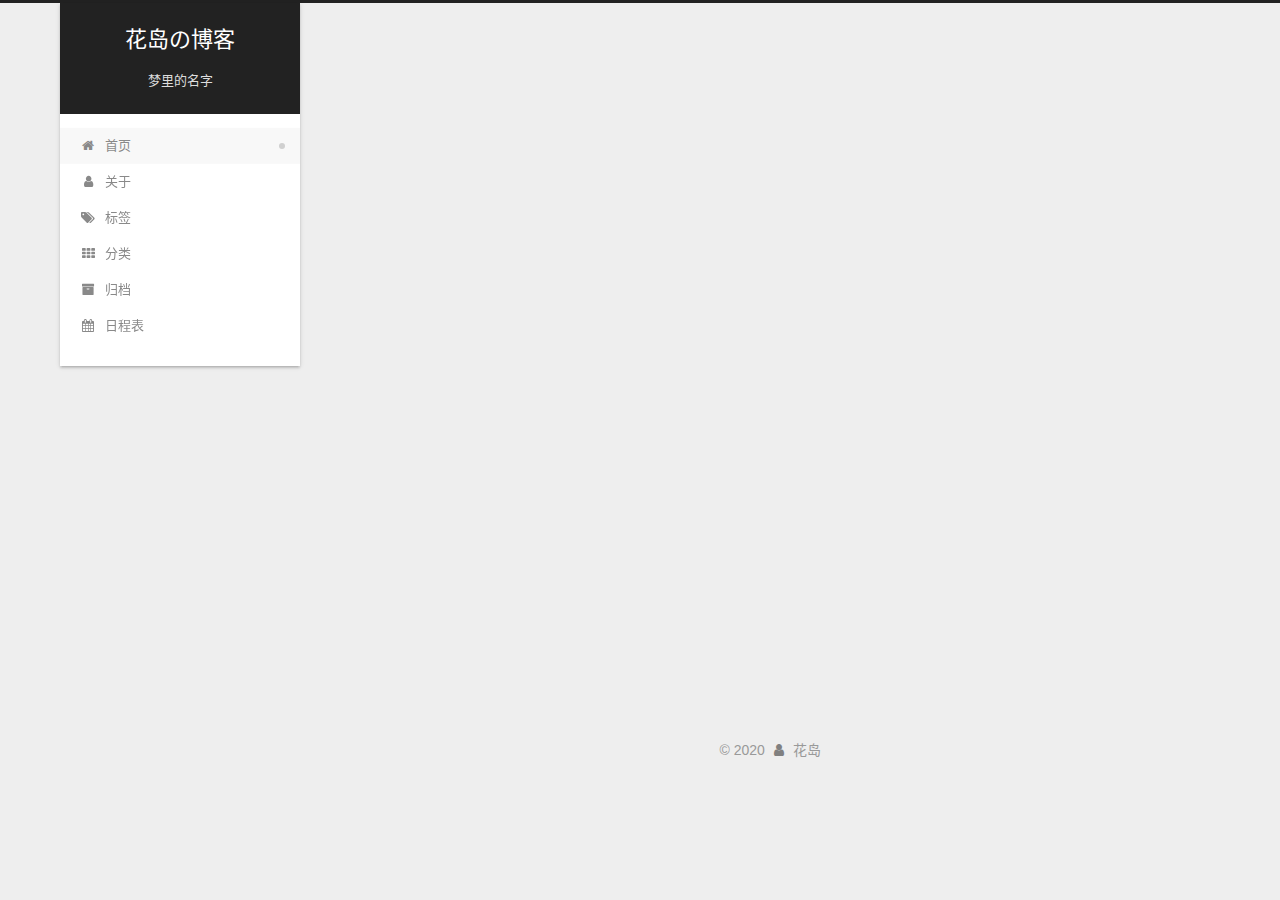
<file: index.html>
<!DOCTYPE html>
<html lang="zh-CN">
<head>
  <meta charset="UTF-8">
<meta name="viewport" content="width=device-width, initial-scale=1, maximum-scale=2">
<meta name="theme-color" content="#222">
<meta name="generator" content="Hexo 4.2.0">
  <link rel="apple-touch-icon" sizes="180x180" href="/images/apple-touch-icon-next.png">
  <link rel="icon" type="image/png" sizes="32x32" href="/images/favicon-32x32-next.png">
  <link rel="icon" type="image/png" sizes="16x16" href="/images/favicon-16x16-next.png">
  <link rel="mask-icon" href="/images/logo.svg" color="#222">

<link rel="stylesheet" href="/css/main.css">


<link rel="stylesheet" href="/lib/font-awesome/css/font-awesome.min.css">

<script id="hexo-configurations">
    var NexT = window.NexT || {};
    var CONFIG = {"hostname":"yoursite.com","root":"/","scheme":"Gemini","version":"7.7.2","exturl":false,"sidebar":{"position":"left","display":"post","padding":18,"offset":12,"onmobile":false},"copycode":{"enable":false,"show_result":false,"style":null},"back2top":{"enable":true,"sidebar":false,"scrollpercent":false},"bookmark":{"enable":false,"color":"#222","save":"auto"},"fancybox":false,"mediumzoom":false,"lazyload":false,"pangu":false,"comments":{"style":"tabs","active":null,"storage":true,"lazyload":false,"nav":null},"algolia":{"hits":{"per_page":10},"labels":{"input_placeholder":"Search for Posts","hits_empty":"We didn't find any results for the search: ${query}","hits_stats":"${hits} results found in ${time} ms"}},"localsearch":{"enable":false,"trigger":"auto","top_n_per_article":1,"unescape":false,"preload":false},"motion":{"enable":true,"async":false,"transition":{"post_block":"fadeIn","post_header":"slideDownIn","post_body":"slideDownIn","coll_header":"slideLeftIn","sidebar":"slideUpIn"}}};
  </script>

  <meta name="description" content="那年夏天，风过无痕">
<meta property="og:type" content="website">
<meta property="og:title" content="花岛の博客">
<meta property="og:url" content="http://yoursite.com/index.html">
<meta property="og:site_name" content="花岛の博客">
<meta property="og:description" content="那年夏天，风过无痕">
<meta property="og:locale" content="zh_CN">
<meta property="article:author" content="花岛">
<meta name="twitter:card" content="summary">

<link rel="canonical" href="http://yoursite.com/">


<script id="page-configurations">
  // https://hexo.io/docs/variables.html
  CONFIG.page = {
    sidebar: "",
    isHome : true,
    isPost : false,
    lang   : 'zh-CN'
  };
</script>

  <title>花岛の博客</title>
  






  <noscript>
  <style>
  .use-motion .brand,
  .use-motion .menu-item,
  .sidebar-inner,
  .use-motion .post-block,
  .use-motion .pagination,
  .use-motion .comments,
  .use-motion .post-header,
  .use-motion .post-body,
  .use-motion .collection-header { opacity: initial; }

  .use-motion .site-title,
  .use-motion .site-subtitle {
    opacity: initial;
    top: initial;
  }

  .use-motion .logo-line-before i { left: initial; }
  .use-motion .logo-line-after i { right: initial; }
  </style>
</noscript>

</head>

<body itemscope itemtype="http://schema.org/WebPage">
  <div class="container use-motion">
    <div class="headband"></div>

    <header class="header" itemscope itemtype="http://schema.org/WPHeader">
      <div class="header-inner"><div class="site-brand-container">
  <div class="site-nav-toggle">
    <div class="toggle" aria-label="切换导航栏">
      <span class="toggle-line toggle-line-first"></span>
      <span class="toggle-line toggle-line-middle"></span>
      <span class="toggle-line toggle-line-last"></span>
    </div>
  </div>

  <div class="site-meta">

    <a href="/" class="brand" rel="start">
      <span class="logo-line-before"><i></i></span>
      <h1 class="site-title">花岛の博客</h1>
      <span class="logo-line-after"><i></i></span>
    </a>
      <p class="site-subtitle" itemprop="description">梦里的名字</p>
  </div>

  <div class="site-nav-right">
    <div class="toggle popup-trigger">
    </div>
  </div>
</div>




<nav class="site-nav">
  <ul id="menu" class="menu">
        <li class="menu-item menu-item-home">

    <a href="/" rel="section"><i class="fa fa-fw fa-home"></i>首页</a>

  </li>
        <li class="menu-item menu-item-about">

    <a href="/about/" rel="section"><i class="fa fa-fw fa-user"></i>关于</a>

  </li>
        <li class="menu-item menu-item-tags">

    <a href="/tags/" rel="section"><i class="fa fa-fw fa-tags"></i>标签</a>

  </li>
        <li class="menu-item menu-item-categories">

    <a href="/categories/" rel="section"><i class="fa fa-fw fa-th"></i>分类</a>

  </li>
        <li class="menu-item menu-item-archives">

    <a href="/archives/" rel="section"><i class="fa fa-fw fa-archive"></i>归档</a>

  </li>
        <li class="menu-item menu-item-schedule">

    <a href="/schedule/" rel="section"><i class="fa fa-fw fa-calendar"></i>日程表</a>

  </li>
  </ul>
</nav>




</div>
    </header>

    
  <div class="back-to-top">
    <i class="fa fa-arrow-up"></i>
    <span>0%</span>
  </div>


    <main class="main">
      <div class="main-inner">
        <div class="content-wrap">
          

          <div class="content">
            

  <div class="posts-expand">
        
  
  
  <article itemscope itemtype="http://schema.org/Article" class="post-block home" lang="zh-CN">
    <link itemprop="mainEntityOfPage" href="http://yoursite.com/2020/03/22/neural-network/">

    <span hidden itemprop="author" itemscope itemtype="http://schema.org/Person">
      <meta itemprop="image" content="/images/red.jpg">
      <meta itemprop="name" content="花岛">
      <meta itemprop="description" content="那年夏天，风过无痕">
    </span>

    <span hidden itemprop="publisher" itemscope itemtype="http://schema.org/Organization">
      <meta itemprop="name" content="花岛の博客">
    </span>
      <header class="post-header">
        <h2 class="post-title" itemprop="name headline">
          
            <a href="/2020/03/22/neural-network/" class="post-title-link" itemprop="url">神经网络</a>
        </h2>

        <div class="post-meta">
            <span class="post-meta-item">
              <span class="post-meta-item-icon">
                <i class="fa fa-calendar-o"></i>
              </span>
              <span class="post-meta-item-text">发表于</span>
              

              <time title="创建时间：2020-03-22 22:49:33 / 修改时间：22:57:24" itemprop="dateCreated datePublished" datetime="2020-03-22T22:49:33+08:00">2020-03-22</time>
            </span>

          

        </div>
      </header>

    
    
    
    <div class="post-body" itemprop="articleBody">

      
          
      
    </div>

    
    
    
      <footer class="post-footer">
        <div class="post-eof"></div>
      </footer>
  </article>
  
  
  

        
  
  
  <article itemscope itemtype="http://schema.org/Article" class="post-block home" lang="zh-CN">
    <link itemprop="mainEntityOfPage" href="http://yoursite.com/2020/03/22/hexo-blog/">

    <span hidden itemprop="author" itemscope itemtype="http://schema.org/Person">
      <meta itemprop="image" content="/images/red.jpg">
      <meta itemprop="name" content="花岛">
      <meta itemprop="description" content="那年夏天，风过无痕">
    </span>

    <span hidden itemprop="publisher" itemscope itemtype="http://schema.org/Organization">
      <meta itemprop="name" content="花岛の博客">
    </span>
      <header class="post-header">
        <h2 class="post-title" itemprop="name headline">
          
            <a href="/2020/03/22/hexo-blog/" class="post-title-link" itemprop="url">博客安装</a>
        </h2>

        <div class="post-meta">
            <span class="post-meta-item">
              <span class="post-meta-item-icon">
                <i class="fa fa-calendar-o"></i>
              </span>
              <span class="post-meta-item-text">发表于</span>
              

              <time title="创建时间：2020-03-22 16:03:06 / 修改时间：16:06:16" itemprop="dateCreated datePublished" datetime="2020-03-22T16:03:06+08:00">2020-03-22</time>
            </span>

          

        </div>
      </header>

    
    
    
    <div class="post-body" itemprop="articleBody">

      
          <p>   下载node.js</p>

      
    </div>

    
    
    
      <footer class="post-footer">
        <div class="post-eof"></div>
      </footer>
  </article>
  
  
  

  </div>

  



          </div>
          

<script>
  window.addEventListener('tabs:register', () => {
    let { activeClass } = CONFIG.comments;
    if (CONFIG.comments.storage) {
      activeClass = localStorage.getItem('comments_active') || activeClass;
    }
    if (activeClass) {
      let activeTab = document.querySelector(`a[href="#comment-${activeClass}"]`);
      if (activeTab) {
        activeTab.click();
      }
    }
  });
  if (CONFIG.comments.storage) {
    window.addEventListener('tabs:click', event => {
      if (!event.target.matches('.tabs-comment .tab-content .tab-pane')) return;
      let commentClass = event.target.classList[1];
      localStorage.setItem('comments_active', commentClass);
    });
  }
</script>

        </div>
          
  
  <div class="toggle sidebar-toggle">
    <span class="toggle-line toggle-line-first"></span>
    <span class="toggle-line toggle-line-middle"></span>
    <span class="toggle-line toggle-line-last"></span>
  </div>

  <aside class="sidebar">
    <div class="sidebar-inner">

      <ul class="sidebar-nav motion-element">
        <li class="sidebar-nav-toc">
          文章目录
        </li>
        <li class="sidebar-nav-overview">
          站点概览
        </li>
      </ul>

      <!--noindex-->
      <div class="post-toc-wrap sidebar-panel">
      </div>
      <!--/noindex-->

      <div class="site-overview-wrap sidebar-panel">
        <div class="site-author motion-element" itemprop="author" itemscope itemtype="http://schema.org/Person">
    <img class="site-author-image" itemprop="image" alt="花岛"
      src="/images/red.jpg">
  <p class="site-author-name" itemprop="name">花岛</p>
  <div class="site-description" itemprop="description">那年夏天，风过无痕</div>
</div>
<div class="site-state-wrap motion-element">
  <nav class="site-state">
      <div class="site-state-item site-state-posts">
          <a href="/archives/">
        
          <span class="site-state-item-count">2</span>
          <span class="site-state-item-name">日志</span>
        </a>
      </div>
  </nav>
</div>
  <div class="links-of-author motion-element">
      <span class="links-of-author-item">
        <a href="https://github.com/1986081114" title="GitHub → https:&#x2F;&#x2F;github.com&#x2F;1986081114" rel="noopener" target="_blank"><i class="fa fa-fw fa-github"></i>GitHub</a>
      </span>
      <span class="links-of-author-item">
        <a href="/1986081114@qq.com" title="E-Mail → 1986081114@qq.com"><i class="fa fa-fw fa-envelope"></i>E-Mail</a>
      </span>
  </div>



      </div>

    </div>
  </aside>
  <div id="sidebar-dimmer"></div>


      </div>
    </main>

    <footer class="footer">
      <div class="footer-inner">
        

        

<div class="copyright">
  
  &copy; 
  <span itemprop="copyrightYear">2020</span>
  <span class="with-love">
    <i class="fa fa-user"></i>
  </span>
  <span class="author" itemprop="copyrightHolder">花岛</span>
</div>

        








      </div>
    </footer>
  </div>

  
  <script src="/lib/anime.min.js"></script>
  <script src="/lib/velocity/velocity.min.js"></script>
  <script src="/lib/velocity/velocity.ui.min.js"></script>

<script src="/js/utils.js"></script>

<script src="/js/motion.js"></script>


<script src="/js/schemes/pisces.js"></script>


<script src="/js/next-boot.js"></script>




  















  

  

</body>
</html>
</file>
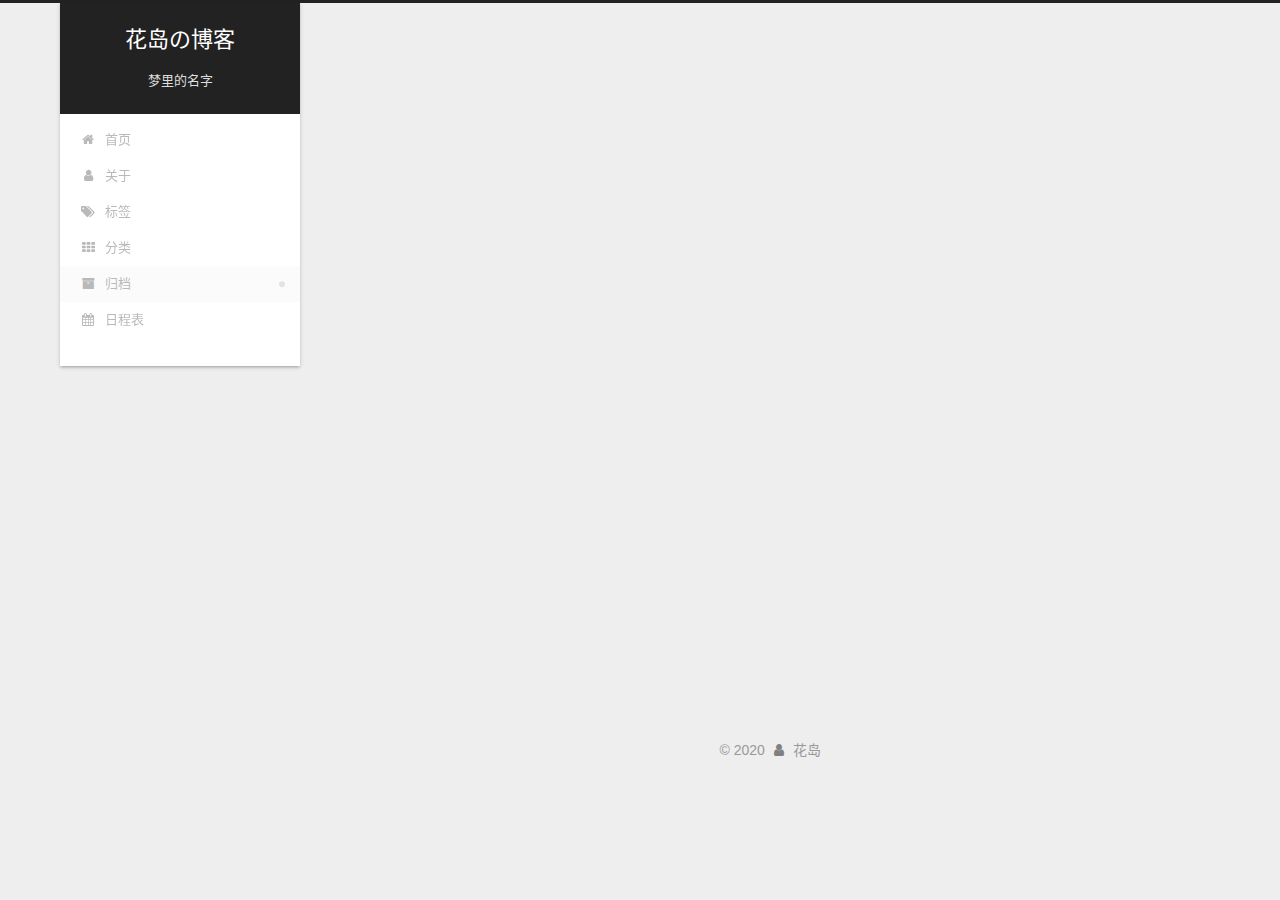
<file: archives/index.html>
<!DOCTYPE html>
<html lang="zh-CN">
<head>
  <meta charset="UTF-8">
<meta name="viewport" content="width=device-width, initial-scale=1, maximum-scale=2">
<meta name="theme-color" content="#222">
<meta name="generator" content="Hexo 4.2.0">
  <link rel="apple-touch-icon" sizes="180x180" href="/images/apple-touch-icon-next.png">
  <link rel="icon" type="image/png" sizes="32x32" href="/images/favicon-32x32-next.png">
  <link rel="icon" type="image/png" sizes="16x16" href="/images/favicon-16x16-next.png">
  <link rel="mask-icon" href="/images/logo.svg" color="#222">

<link rel="stylesheet" href="/css/main.css">


<link rel="stylesheet" href="/lib/font-awesome/css/font-awesome.min.css">

<script id="hexo-configurations">
    var NexT = window.NexT || {};
    var CONFIG = {"hostname":"yoursite.com","root":"/","scheme":"Gemini","version":"7.7.2","exturl":false,"sidebar":{"position":"left","display":"post","padding":18,"offset":12,"onmobile":false},"copycode":{"enable":false,"show_result":false,"style":null},"back2top":{"enable":true,"sidebar":false,"scrollpercent":false},"bookmark":{"enable":false,"color":"#222","save":"auto"},"fancybox":false,"mediumzoom":false,"lazyload":false,"pangu":false,"comments":{"style":"tabs","active":null,"storage":true,"lazyload":false,"nav":null},"algolia":{"hits":{"per_page":10},"labels":{"input_placeholder":"Search for Posts","hits_empty":"We didn't find any results for the search: ${query}","hits_stats":"${hits} results found in ${time} ms"}},"localsearch":{"enable":false,"trigger":"auto","top_n_per_article":1,"unescape":false,"preload":false},"motion":{"enable":true,"async":false,"transition":{"post_block":"fadeIn","post_header":"slideDownIn","post_body":"slideDownIn","coll_header":"slideLeftIn","sidebar":"slideUpIn"}}};
  </script>

  <meta name="description" content="那年夏天，风过无痕">
<meta property="og:type" content="website">
<meta property="og:title" content="花岛の博客">
<meta property="og:url" content="http://yoursite.com/archives/index.html">
<meta property="og:site_name" content="花岛の博客">
<meta property="og:description" content="那年夏天，风过无痕">
<meta property="og:locale" content="zh_CN">
<meta property="article:author" content="花岛">
<meta name="twitter:card" content="summary">

<link rel="canonical" href="http://yoursite.com/archives/">


<script id="page-configurations">
  // https://hexo.io/docs/variables.html
  CONFIG.page = {
    sidebar: "",
    isHome : false,
    isPost : false,
    lang   : 'zh-CN'
  };
</script>

  <title>归档 | 花岛の博客</title>
  






  <noscript>
  <style>
  .use-motion .brand,
  .use-motion .menu-item,
  .sidebar-inner,
  .use-motion .post-block,
  .use-motion .pagination,
  .use-motion .comments,
  .use-motion .post-header,
  .use-motion .post-body,
  .use-motion .collection-header { opacity: initial; }

  .use-motion .site-title,
  .use-motion .site-subtitle {
    opacity: initial;
    top: initial;
  }

  .use-motion .logo-line-before i { left: initial; }
  .use-motion .logo-line-after i { right: initial; }
  </style>
</noscript>

</head>

<body itemscope itemtype="http://schema.org/WebPage">
  <div class="container use-motion">
    <div class="headband"></div>

    <header class="header" itemscope itemtype="http://schema.org/WPHeader">
      <div class="header-inner"><div class="site-brand-container">
  <div class="site-nav-toggle">
    <div class="toggle" aria-label="切换导航栏">
      <span class="toggle-line toggle-line-first"></span>
      <span class="toggle-line toggle-line-middle"></span>
      <span class="toggle-line toggle-line-last"></span>
    </div>
  </div>

  <div class="site-meta">

    <a href="/" class="brand" rel="start">
      <span class="logo-line-before"><i></i></span>
      <h1 class="site-title">花岛の博客</h1>
      <span class="logo-line-after"><i></i></span>
    </a>
      <p class="site-subtitle" itemprop="description">梦里的名字</p>
  </div>

  <div class="site-nav-right">
    <div class="toggle popup-trigger">
    </div>
  </div>
</div>




<nav class="site-nav">
  <ul id="menu" class="menu">
        <li class="menu-item menu-item-home">

    <a href="/" rel="section"><i class="fa fa-fw fa-home"></i>首页</a>

  </li>
        <li class="menu-item menu-item-about">

    <a href="/about/" rel="section"><i class="fa fa-fw fa-user"></i>关于</a>

  </li>
        <li class="menu-item menu-item-tags">

    <a href="/tags/" rel="section"><i class="fa fa-fw fa-tags"></i>标签</a>

  </li>
        <li class="menu-item menu-item-categories">

    <a href="/categories/" rel="section"><i class="fa fa-fw fa-th"></i>分类</a>

  </li>
        <li class="menu-item menu-item-archives">

    <a href="/archives/" rel="section"><i class="fa fa-fw fa-archive"></i>归档</a>

  </li>
        <li class="menu-item menu-item-schedule">

    <a href="/schedule/" rel="section"><i class="fa fa-fw fa-calendar"></i>日程表</a>

  </li>
  </ul>
</nav>




</div>
    </header>

    
  <div class="back-to-top">
    <i class="fa fa-arrow-up"></i>
    <span>0%</span>
  </div>


    <main class="main">
      <div class="main-inner">
        <div class="content-wrap">
          

          <div class="content">
            

  
  
  
  <div class="post-block">
    <div class="posts-collapse">
      <div class="collection-title">
        <span class="collection-header">嗯..! 目前共计 2 篇日志。 继续努力。</span>
      </div>

      
    <div class="collection-year">
      <span class="collection-header">2020</span>
    </div>

  <article itemscope itemtype="http://schema.org/Article">
    <header class="post-header">

      <div class="post-meta">
        <time itemprop="dateCreated"
              datetime="2020-03-22T22:49:33+08:00"
              content="2020-03-22">
          03-22
        </time>
      </div>

      <div class="post-title">
          <a class="post-title-link" href="/2020/03/22/neural-network/" itemprop="url">
            <span itemprop="name">神经网络</span>
          </a>
      </div>

    </header>
  </article>

  <article itemscope itemtype="http://schema.org/Article">
    <header class="post-header">

      <div class="post-meta">
        <time itemprop="dateCreated"
              datetime="2020-03-22T16:03:06+08:00"
              content="2020-03-22">
          03-22
        </time>
      </div>

      <div class="post-title">
          <a class="post-title-link" href="/2020/03/22/hexo-blog/" itemprop="url">
            <span itemprop="name">博客安装</span>
          </a>
      </div>

    </header>
  </article>


    </div>
  </div>
  
  
  

  



          </div>
          

<script>
  window.addEventListener('tabs:register', () => {
    let { activeClass } = CONFIG.comments;
    if (CONFIG.comments.storage) {
      activeClass = localStorage.getItem('comments_active') || activeClass;
    }
    if (activeClass) {
      let activeTab = document.querySelector(`a[href="#comment-${activeClass}"]`);
      if (activeTab) {
        activeTab.click();
      }
    }
  });
  if (CONFIG.comments.storage) {
    window.addEventListener('tabs:click', event => {
      if (!event.target.matches('.tabs-comment .tab-content .tab-pane')) return;
      let commentClass = event.target.classList[1];
      localStorage.setItem('comments_active', commentClass);
    });
  }
</script>

        </div>
          
  
  <div class="toggle sidebar-toggle">
    <span class="toggle-line toggle-line-first"></span>
    <span class="toggle-line toggle-line-middle"></span>
    <span class="toggle-line toggle-line-last"></span>
  </div>

  <aside class="sidebar">
    <div class="sidebar-inner">

      <ul class="sidebar-nav motion-element">
        <li class="sidebar-nav-toc">
          文章目录
        </li>
        <li class="sidebar-nav-overview">
          站点概览
        </li>
      </ul>

      <!--noindex-->
      <div class="post-toc-wrap sidebar-panel">
      </div>
      <!--/noindex-->

      <div class="site-overview-wrap sidebar-panel">
        <div class="site-author motion-element" itemprop="author" itemscope itemtype="http://schema.org/Person">
    <img class="site-author-image" itemprop="image" alt="花岛"
      src="/images/red.jpg">
  <p class="site-author-name" itemprop="name">花岛</p>
  <div class="site-description" itemprop="description">那年夏天，风过无痕</div>
</div>
<div class="site-state-wrap motion-element">
  <nav class="site-state">
      <div class="site-state-item site-state-posts">
          <a href="/archives/">
        
          <span class="site-state-item-count">2</span>
          <span class="site-state-item-name">日志</span>
        </a>
      </div>
  </nav>
</div>
  <div class="links-of-author motion-element">
      <span class="links-of-author-item">
        <a href="https://github.com/1986081114" title="GitHub → https:&#x2F;&#x2F;github.com&#x2F;1986081114" rel="noopener" target="_blank"><i class="fa fa-fw fa-github"></i>GitHub</a>
      </span>
      <span class="links-of-author-item">
        <a href="/1986081114@qq.com" title="E-Mail → 1986081114@qq.com"><i class="fa fa-fw fa-envelope"></i>E-Mail</a>
      </span>
  </div>



      </div>

    </div>
  </aside>
  <div id="sidebar-dimmer"></div>


      </div>
    </main>

    <footer class="footer">
      <div class="footer-inner">
        

        

<div class="copyright">
  
  &copy; 
  <span itemprop="copyrightYear">2020</span>
  <span class="with-love">
    <i class="fa fa-user"></i>
  </span>
  <span class="author" itemprop="copyrightHolder">花岛</span>
</div>

        








      </div>
    </footer>
  </div>

  
  <script src="/lib/anime.min.js"></script>
  <script src="/lib/velocity/velocity.min.js"></script>
  <script src="/lib/velocity/velocity.ui.min.js"></script>

<script src="/js/utils.js"></script>

<script src="/js/motion.js"></script>


<script src="/js/schemes/pisces.js"></script>


<script src="/js/next-boot.js"></script>




  















  

  

</body>
</html>
</file>
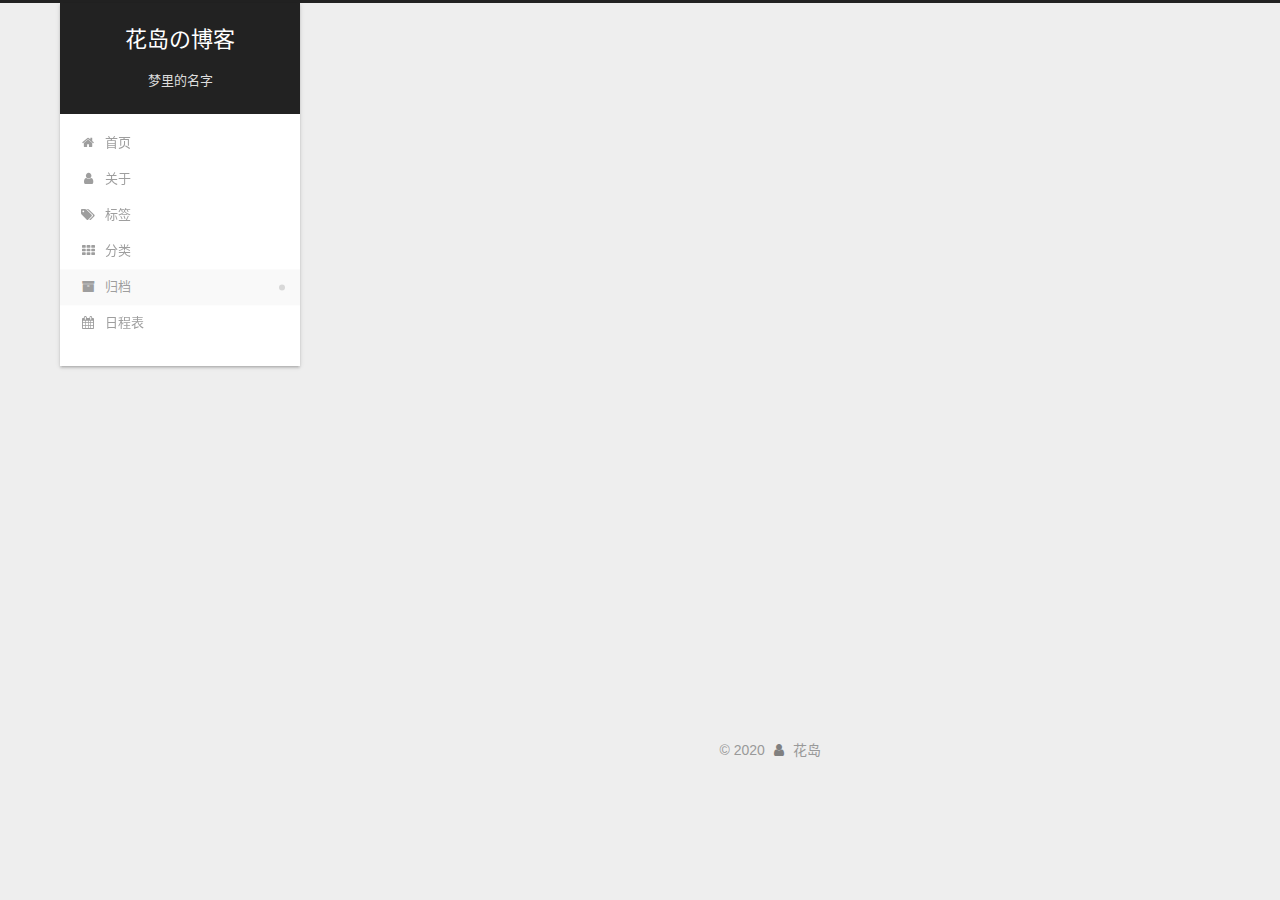
<file: archives/2020/index.html>
<!DOCTYPE html>
<html lang="zh-CN">
<head>
  <meta charset="UTF-8">
<meta name="viewport" content="width=device-width, initial-scale=1, maximum-scale=2">
<meta name="theme-color" content="#222">
<meta name="generator" content="Hexo 4.2.0">
  <link rel="apple-touch-icon" sizes="180x180" href="/images/apple-touch-icon-next.png">
  <link rel="icon" type="image/png" sizes="32x32" href="/images/favicon-32x32-next.png">
  <link rel="icon" type="image/png" sizes="16x16" href="/images/favicon-16x16-next.png">
  <link rel="mask-icon" href="/images/logo.svg" color="#222">

<link rel="stylesheet" href="/css/main.css">


<link rel="stylesheet" href="/lib/font-awesome/css/font-awesome.min.css">

<script id="hexo-configurations">
    var NexT = window.NexT || {};
    var CONFIG = {"hostname":"yoursite.com","root":"/","scheme":"Gemini","version":"7.7.2","exturl":false,"sidebar":{"position":"left","display":"post","padding":18,"offset":12,"onmobile":false},"copycode":{"enable":false,"show_result":false,"style":null},"back2top":{"enable":true,"sidebar":false,"scrollpercent":false},"bookmark":{"enable":false,"color":"#222","save":"auto"},"fancybox":false,"mediumzoom":false,"lazyload":false,"pangu":false,"comments":{"style":"tabs","active":null,"storage":true,"lazyload":false,"nav":null},"algolia":{"hits":{"per_page":10},"labels":{"input_placeholder":"Search for Posts","hits_empty":"We didn't find any results for the search: ${query}","hits_stats":"${hits} results found in ${time} ms"}},"localsearch":{"enable":false,"trigger":"auto","top_n_per_article":1,"unescape":false,"preload":false},"motion":{"enable":true,"async":false,"transition":{"post_block":"fadeIn","post_header":"slideDownIn","post_body":"slideDownIn","coll_header":"slideLeftIn","sidebar":"slideUpIn"}}};
  </script>

  <meta name="description" content="那年夏天，风过无痕">
<meta property="og:type" content="website">
<meta property="og:title" content="花岛の博客">
<meta property="og:url" content="http://yoursite.com/archives/2020/index.html">
<meta property="og:site_name" content="花岛の博客">
<meta property="og:description" content="那年夏天，风过无痕">
<meta property="og:locale" content="zh_CN">
<meta property="article:author" content="花岛">
<meta name="twitter:card" content="summary">

<link rel="canonical" href="http://yoursite.com/archives/2020/">


<script id="page-configurations">
  // https://hexo.io/docs/variables.html
  CONFIG.page = {
    sidebar: "",
    isHome : false,
    isPost : false,
    lang   : 'zh-CN'
  };
</script>

  <title>归档 | 花岛の博客</title>
  






  <noscript>
  <style>
  .use-motion .brand,
  .use-motion .menu-item,
  .sidebar-inner,
  .use-motion .post-block,
  .use-motion .pagination,
  .use-motion .comments,
  .use-motion .post-header,
  .use-motion .post-body,
  .use-motion .collection-header { opacity: initial; }

  .use-motion .site-title,
  .use-motion .site-subtitle {
    opacity: initial;
    top: initial;
  }

  .use-motion .logo-line-before i { left: initial; }
  .use-motion .logo-line-after i { right: initial; }
  </style>
</noscript>

</head>

<body itemscope itemtype="http://schema.org/WebPage">
  <div class="container use-motion">
    <div class="headband"></div>

    <header class="header" itemscope itemtype="http://schema.org/WPHeader">
      <div class="header-inner"><div class="site-brand-container">
  <div class="site-nav-toggle">
    <div class="toggle" aria-label="切换导航栏">
      <span class="toggle-line toggle-line-first"></span>
      <span class="toggle-line toggle-line-middle"></span>
      <span class="toggle-line toggle-line-last"></span>
    </div>
  </div>

  <div class="site-meta">

    <a href="/" class="brand" rel="start">
      <span class="logo-line-before"><i></i></span>
      <h1 class="site-title">花岛の博客</h1>
      <span class="logo-line-after"><i></i></span>
    </a>
      <p class="site-subtitle" itemprop="description">梦里的名字</p>
  </div>

  <div class="site-nav-right">
    <div class="toggle popup-trigger">
    </div>
  </div>
</div>




<nav class="site-nav">
  <ul id="menu" class="menu">
        <li class="menu-item menu-item-home">

    <a href="/" rel="section"><i class="fa fa-fw fa-home"></i>首页</a>

  </li>
        <li class="menu-item menu-item-about">

    <a href="/about/" rel="section"><i class="fa fa-fw fa-user"></i>关于</a>

  </li>
        <li class="menu-item menu-item-tags">

    <a href="/tags/" rel="section"><i class="fa fa-fw fa-tags"></i>标签</a>

  </li>
        <li class="menu-item menu-item-categories">

    <a href="/categories/" rel="section"><i class="fa fa-fw fa-th"></i>分类</a>

  </li>
        <li class="menu-item menu-item-archives">

    <a href="/archives/" rel="section"><i class="fa fa-fw fa-archive"></i>归档</a>

  </li>
        <li class="menu-item menu-item-schedule">

    <a href="/schedule/" rel="section"><i class="fa fa-fw fa-calendar"></i>日程表</a>

  </li>
  </ul>
</nav>




</div>
    </header>

    
  <div class="back-to-top">
    <i class="fa fa-arrow-up"></i>
    <span>0%</span>
  </div>


    <main class="main">
      <div class="main-inner">
        <div class="content-wrap">
          

          <div class="content">
            

  
  
  
  <div class="post-block">
    <div class="posts-collapse">
      <div class="collection-title">
        <span class="collection-header">嗯..! 目前共计 2 篇日志。 继续努力。</span>
      </div>

      
    <div class="collection-year">
      <span class="collection-header">2020</span>
    </div>

  <article itemscope itemtype="http://schema.org/Article">
    <header class="post-header">

      <div class="post-meta">
        <time itemprop="dateCreated"
              datetime="2020-03-22T22:49:33+08:00"
              content="2020-03-22">
          03-22
        </time>
      </div>

      <div class="post-title">
          <a class="post-title-link" href="/2020/03/22/neural-network/" itemprop="url">
            <span itemprop="name">神经网络</span>
          </a>
      </div>

    </header>
  </article>

  <article itemscope itemtype="http://schema.org/Article">
    <header class="post-header">

      <div class="post-meta">
        <time itemprop="dateCreated"
              datetime="2020-03-22T16:03:06+08:00"
              content="2020-03-22">
          03-22
        </time>
      </div>

      <div class="post-title">
          <a class="post-title-link" href="/2020/03/22/hexo-blog/" itemprop="url">
            <span itemprop="name">博客安装</span>
          </a>
      </div>

    </header>
  </article>


    </div>
  </div>
  
  
  

  



          </div>
          

<script>
  window.addEventListener('tabs:register', () => {
    let { activeClass } = CONFIG.comments;
    if (CONFIG.comments.storage) {
      activeClass = localStorage.getItem('comments_active') || activeClass;
    }
    if (activeClass) {
      let activeTab = document.querySelector(`a[href="#comment-${activeClass}"]`);
      if (activeTab) {
        activeTab.click();
      }
    }
  });
  if (CONFIG.comments.storage) {
    window.addEventListener('tabs:click', event => {
      if (!event.target.matches('.tabs-comment .tab-content .tab-pane')) return;
      let commentClass = event.target.classList[1];
      localStorage.setItem('comments_active', commentClass);
    });
  }
</script>

        </div>
          
  
  <div class="toggle sidebar-toggle">
    <span class="toggle-line toggle-line-first"></span>
    <span class="toggle-line toggle-line-middle"></span>
    <span class="toggle-line toggle-line-last"></span>
  </div>

  <aside class="sidebar">
    <div class="sidebar-inner">

      <ul class="sidebar-nav motion-element">
        <li class="sidebar-nav-toc">
          文章目录
        </li>
        <li class="sidebar-nav-overview">
          站点概览
        </li>
      </ul>

      <!--noindex-->
      <div class="post-toc-wrap sidebar-panel">
      </div>
      <!--/noindex-->

      <div class="site-overview-wrap sidebar-panel">
        <div class="site-author motion-element" itemprop="author" itemscope itemtype="http://schema.org/Person">
    <img class="site-author-image" itemprop="image" alt="花岛"
      src="/images/red.jpg">
  <p class="site-author-name" itemprop="name">花岛</p>
  <div class="site-description" itemprop="description">那年夏天，风过无痕</div>
</div>
<div class="site-state-wrap motion-element">
  <nav class="site-state">
      <div class="site-state-item site-state-posts">
          <a href="/archives/">
        
          <span class="site-state-item-count">2</span>
          <span class="site-state-item-name">日志</span>
        </a>
      </div>
  </nav>
</div>
  <div class="links-of-author motion-element">
      <span class="links-of-author-item">
        <a href="https://github.com/1986081114" title="GitHub → https:&#x2F;&#x2F;github.com&#x2F;1986081114" rel="noopener" target="_blank"><i class="fa fa-fw fa-github"></i>GitHub</a>
      </span>
      <span class="links-of-author-item">
        <a href="/1986081114@qq.com" title="E-Mail → 1986081114@qq.com"><i class="fa fa-fw fa-envelope"></i>E-Mail</a>
      </span>
  </div>



      </div>

    </div>
  </aside>
  <div id="sidebar-dimmer"></div>


      </div>
    </main>

    <footer class="footer">
      <div class="footer-inner">
        

        

<div class="copyright">
  
  &copy; 
  <span itemprop="copyrightYear">2020</span>
  <span class="with-love">
    <i class="fa fa-user"></i>
  </span>
  <span class="author" itemprop="copyrightHolder">花岛</span>
</div>

        








      </div>
    </footer>
  </div>

  
  <script src="/lib/anime.min.js"></script>
  <script src="/lib/velocity/velocity.min.js"></script>
  <script src="/lib/velocity/velocity.ui.min.js"></script>

<script src="/js/utils.js"></script>

<script src="/js/motion.js"></script>


<script src="/js/schemes/pisces.js"></script>


<script src="/js/next-boot.js"></script>




  















  

  

</body>
</html>
</file>
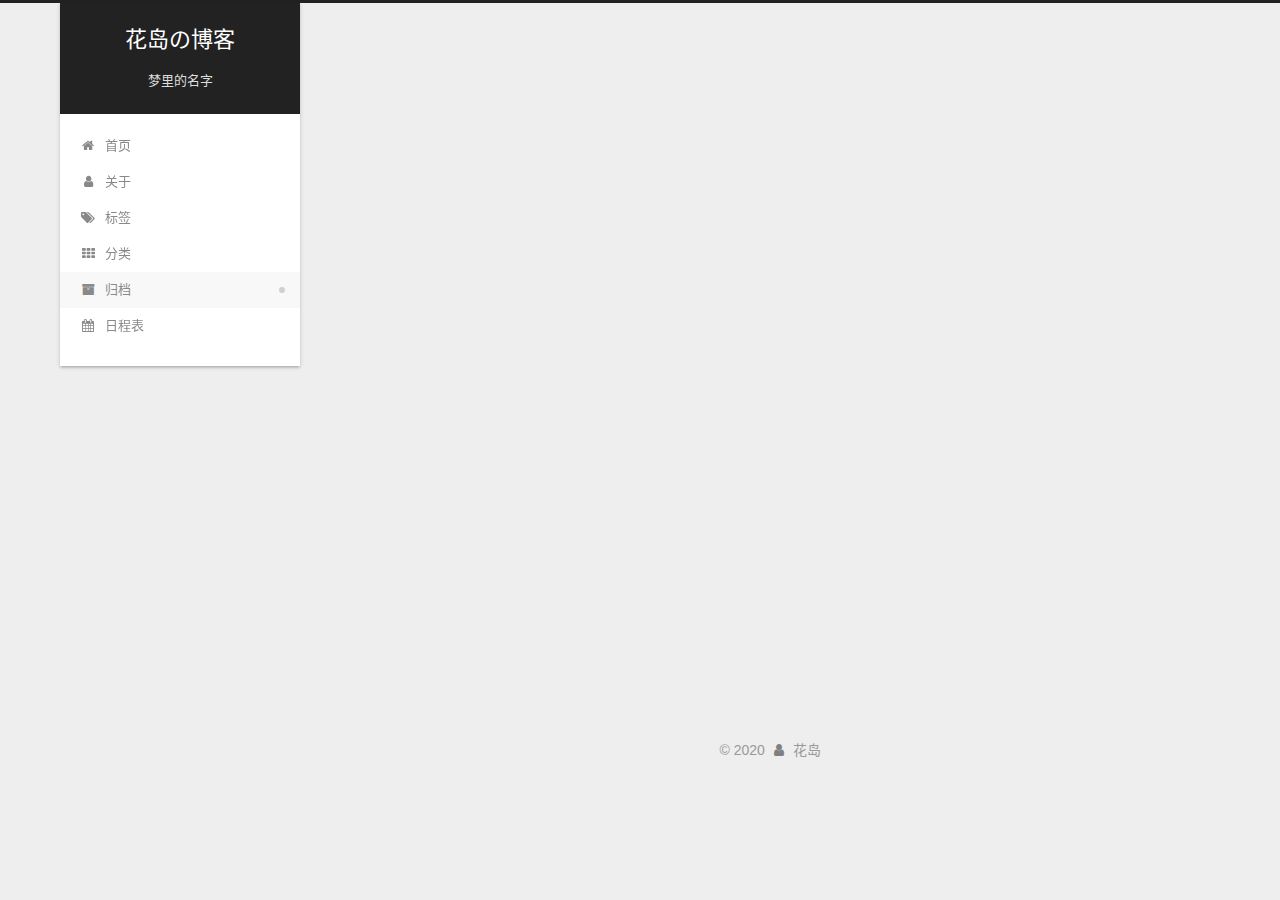
<file: archives/2020/03/index.html>
<!DOCTYPE html>
<html lang="zh-CN">
<head>
  <meta charset="UTF-8">
<meta name="viewport" content="width=device-width, initial-scale=1, maximum-scale=2">
<meta name="theme-color" content="#222">
<meta name="generator" content="Hexo 4.2.0">
  <link rel="apple-touch-icon" sizes="180x180" href="/images/apple-touch-icon-next.png">
  <link rel="icon" type="image/png" sizes="32x32" href="/images/favicon-32x32-next.png">
  <link rel="icon" type="image/png" sizes="16x16" href="/images/favicon-16x16-next.png">
  <link rel="mask-icon" href="/images/logo.svg" color="#222">

<link rel="stylesheet" href="/css/main.css">


<link rel="stylesheet" href="/lib/font-awesome/css/font-awesome.min.css">

<script id="hexo-configurations">
    var NexT = window.NexT || {};
    var CONFIG = {"hostname":"yoursite.com","root":"/","scheme":"Gemini","version":"7.7.2","exturl":false,"sidebar":{"position":"left","display":"post","padding":18,"offset":12,"onmobile":false},"copycode":{"enable":false,"show_result":false,"style":null},"back2top":{"enable":true,"sidebar":false,"scrollpercent":false},"bookmark":{"enable":false,"color":"#222","save":"auto"},"fancybox":false,"mediumzoom":false,"lazyload":false,"pangu":false,"comments":{"style":"tabs","active":null,"storage":true,"lazyload":false,"nav":null},"algolia":{"hits":{"per_page":10},"labels":{"input_placeholder":"Search for Posts","hits_empty":"We didn't find any results for the search: ${query}","hits_stats":"${hits} results found in ${time} ms"}},"localsearch":{"enable":false,"trigger":"auto","top_n_per_article":1,"unescape":false,"preload":false},"motion":{"enable":true,"async":false,"transition":{"post_block":"fadeIn","post_header":"slideDownIn","post_body":"slideDownIn","coll_header":"slideLeftIn","sidebar":"slideUpIn"}}};
  </script>

  <meta name="description" content="那年夏天，风过无痕">
<meta property="og:type" content="website">
<meta property="og:title" content="花岛の博客">
<meta property="og:url" content="http://yoursite.com/archives/2020/03/index.html">
<meta property="og:site_name" content="花岛の博客">
<meta property="og:description" content="那年夏天，风过无痕">
<meta property="og:locale" content="zh_CN">
<meta property="article:author" content="花岛">
<meta name="twitter:card" content="summary">

<link rel="canonical" href="http://yoursite.com/archives/2020/03/">


<script id="page-configurations">
  // https://hexo.io/docs/variables.html
  CONFIG.page = {
    sidebar: "",
    isHome : false,
    isPost : false,
    lang   : 'zh-CN'
  };
</script>

  <title>归档 | 花岛の博客</title>
  






  <noscript>
  <style>
  .use-motion .brand,
  .use-motion .menu-item,
  .sidebar-inner,
  .use-motion .post-block,
  .use-motion .pagination,
  .use-motion .comments,
  .use-motion .post-header,
  .use-motion .post-body,
  .use-motion .collection-header { opacity: initial; }

  .use-motion .site-title,
  .use-motion .site-subtitle {
    opacity: initial;
    top: initial;
  }

  .use-motion .logo-line-before i { left: initial; }
  .use-motion .logo-line-after i { right: initial; }
  </style>
</noscript>

</head>

<body itemscope itemtype="http://schema.org/WebPage">
  <div class="container use-motion">
    <div class="headband"></div>

    <header class="header" itemscope itemtype="http://schema.org/WPHeader">
      <div class="header-inner"><div class="site-brand-container">
  <div class="site-nav-toggle">
    <div class="toggle" aria-label="切换导航栏">
      <span class="toggle-line toggle-line-first"></span>
      <span class="toggle-line toggle-line-middle"></span>
      <span class="toggle-line toggle-line-last"></span>
    </div>
  </div>

  <div class="site-meta">

    <a href="/" class="brand" rel="start">
      <span class="logo-line-before"><i></i></span>
      <h1 class="site-title">花岛の博客</h1>
      <span class="logo-line-after"><i></i></span>
    </a>
      <p class="site-subtitle" itemprop="description">梦里的名字</p>
  </div>

  <div class="site-nav-right">
    <div class="toggle popup-trigger">
    </div>
  </div>
</div>




<nav class="site-nav">
  <ul id="menu" class="menu">
        <li class="menu-item menu-item-home">

    <a href="/" rel="section"><i class="fa fa-fw fa-home"></i>首页</a>

  </li>
        <li class="menu-item menu-item-about">

    <a href="/about/" rel="section"><i class="fa fa-fw fa-user"></i>关于</a>

  </li>
        <li class="menu-item menu-item-tags">

    <a href="/tags/" rel="section"><i class="fa fa-fw fa-tags"></i>标签</a>

  </li>
        <li class="menu-item menu-item-categories">

    <a href="/categories/" rel="section"><i class="fa fa-fw fa-th"></i>分类</a>

  </li>
        <li class="menu-item menu-item-archives">

    <a href="/archives/" rel="section"><i class="fa fa-fw fa-archive"></i>归档</a>

  </li>
        <li class="menu-item menu-item-schedule">

    <a href="/schedule/" rel="section"><i class="fa fa-fw fa-calendar"></i>日程表</a>

  </li>
  </ul>
</nav>




</div>
    </header>

    
  <div class="back-to-top">
    <i class="fa fa-arrow-up"></i>
    <span>0%</span>
  </div>


    <main class="main">
      <div class="main-inner">
        <div class="content-wrap">
          

          <div class="content">
            

  
  
  
  <div class="post-block">
    <div class="posts-collapse">
      <div class="collection-title">
        <span class="collection-header">嗯..! 目前共计 2 篇日志。 继续努力。</span>
      </div>

      
    <div class="collection-year">
      <span class="collection-header">2020</span>
    </div>

  <article itemscope itemtype="http://schema.org/Article">
    <header class="post-header">

      <div class="post-meta">
        <time itemprop="dateCreated"
              datetime="2020-03-22T22:49:33+08:00"
              content="2020-03-22">
          03-22
        </time>
      </div>

      <div class="post-title">
          <a class="post-title-link" href="/2020/03/22/neural-network/" itemprop="url">
            <span itemprop="name">神经网络</span>
          </a>
      </div>

    </header>
  </article>

  <article itemscope itemtype="http://schema.org/Article">
    <header class="post-header">

      <div class="post-meta">
        <time itemprop="dateCreated"
              datetime="2020-03-22T16:03:06+08:00"
              content="2020-03-22">
          03-22
        </time>
      </div>

      <div class="post-title">
          <a class="post-title-link" href="/2020/03/22/hexo-blog/" itemprop="url">
            <span itemprop="name">博客安装</span>
          </a>
      </div>

    </header>
  </article>


    </div>
  </div>
  
  
  

  



          </div>
          

<script>
  window.addEventListener('tabs:register', () => {
    let { activeClass } = CONFIG.comments;
    if (CONFIG.comments.storage) {
      activeClass = localStorage.getItem('comments_active') || activeClass;
    }
    if (activeClass) {
      let activeTab = document.querySelector(`a[href="#comment-${activeClass}"]`);
      if (activeTab) {
        activeTab.click();
      }
    }
  });
  if (CONFIG.comments.storage) {
    window.addEventListener('tabs:click', event => {
      if (!event.target.matches('.tabs-comment .tab-content .tab-pane')) return;
      let commentClass = event.target.classList[1];
      localStorage.setItem('comments_active', commentClass);
    });
  }
</script>

        </div>
          
  
  <div class="toggle sidebar-toggle">
    <span class="toggle-line toggle-line-first"></span>
    <span class="toggle-line toggle-line-middle"></span>
    <span class="toggle-line toggle-line-last"></span>
  </div>

  <aside class="sidebar">
    <div class="sidebar-inner">

      <ul class="sidebar-nav motion-element">
        <li class="sidebar-nav-toc">
          文章目录
        </li>
        <li class="sidebar-nav-overview">
          站点概览
        </li>
      </ul>

      <!--noindex-->
      <div class="post-toc-wrap sidebar-panel">
      </div>
      <!--/noindex-->

      <div class="site-overview-wrap sidebar-panel">
        <div class="site-author motion-element" itemprop="author" itemscope itemtype="http://schema.org/Person">
    <img class="site-author-image" itemprop="image" alt="花岛"
      src="/images/red.jpg">
  <p class="site-author-name" itemprop="name">花岛</p>
  <div class="site-description" itemprop="description">那年夏天，风过无痕</div>
</div>
<div class="site-state-wrap motion-element">
  <nav class="site-state">
      <div class="site-state-item site-state-posts">
          <a href="/archives/">
        
          <span class="site-state-item-count">2</span>
          <span class="site-state-item-name">日志</span>
        </a>
      </div>
  </nav>
</div>
  <div class="links-of-author motion-element">
      <span class="links-of-author-item">
        <a href="https://github.com/1986081114" title="GitHub → https:&#x2F;&#x2F;github.com&#x2F;1986081114" rel="noopener" target="_blank"><i class="fa fa-fw fa-github"></i>GitHub</a>
      </span>
      <span class="links-of-author-item">
        <a href="/1986081114@qq.com" title="E-Mail → 1986081114@qq.com"><i class="fa fa-fw fa-envelope"></i>E-Mail</a>
      </span>
  </div>



      </div>

    </div>
  </aside>
  <div id="sidebar-dimmer"></div>


      </div>
    </main>

    <footer class="footer">
      <div class="footer-inner">
        

        

<div class="copyright">
  
  &copy; 
  <span itemprop="copyrightYear">2020</span>
  <span class="with-love">
    <i class="fa fa-user"></i>
  </span>
  <span class="author" itemprop="copyrightHolder">花岛</span>
</div>

        








      </div>
    </footer>
  </div>

  
  <script src="/lib/anime.min.js"></script>
  <script src="/lib/velocity/velocity.min.js"></script>
  <script src="/lib/velocity/velocity.ui.min.js"></script>

<script src="/js/utils.js"></script>

<script src="/js/motion.js"></script>


<script src="/js/schemes/pisces.js"></script>


<script src="/js/next-boot.js"></script>




  















  

  

</body>
</html>
</file>
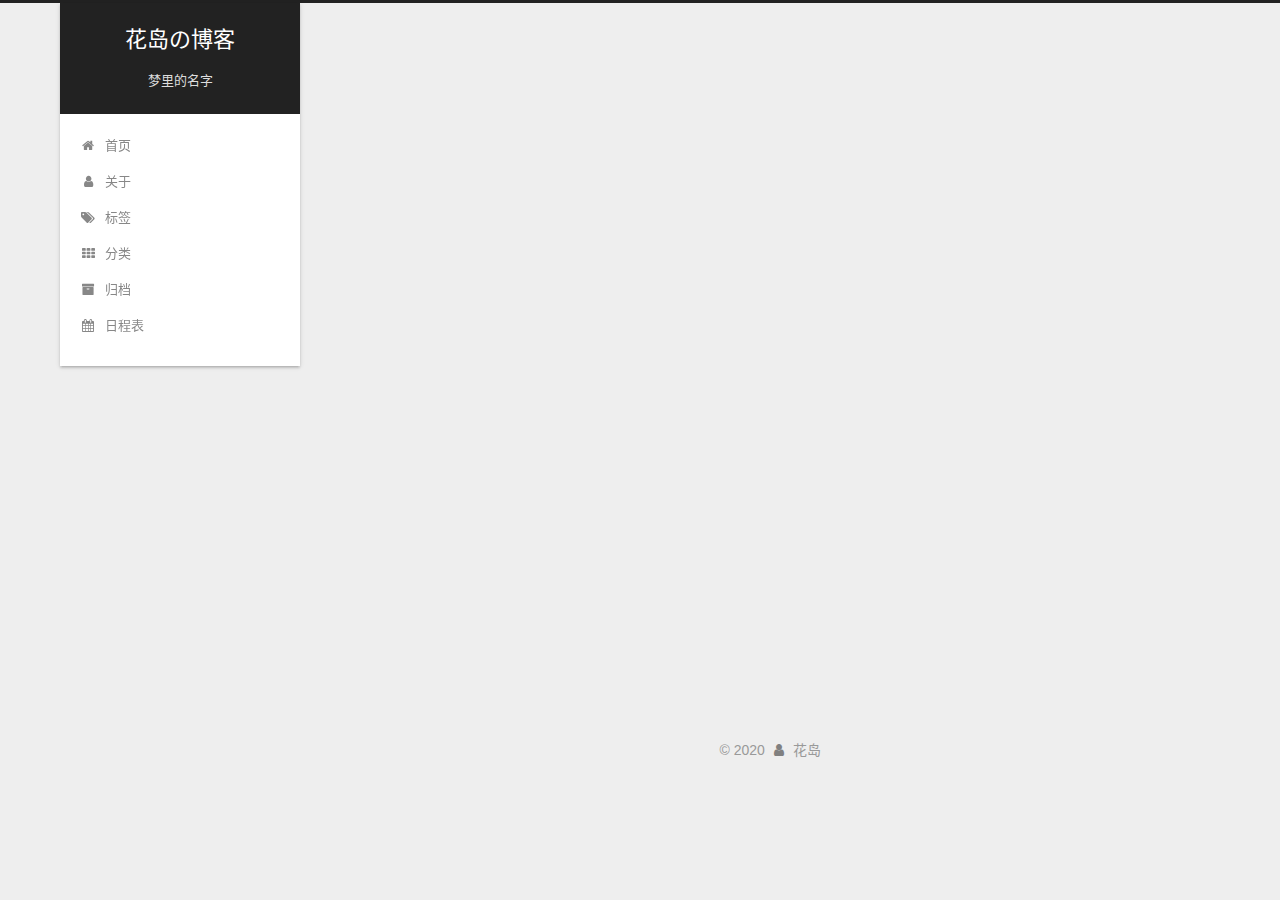
<file: 2020/03/22/hexo-blog/index.html>
<!DOCTYPE html>
<html lang="zh-CN">
<head>
  <meta charset="UTF-8">
<meta name="viewport" content="width=device-width, initial-scale=1, maximum-scale=2">
<meta name="theme-color" content="#222">
<meta name="generator" content="Hexo 4.2.0">
  <link rel="apple-touch-icon" sizes="180x180" href="/images/apple-touch-icon-next.png">
  <link rel="icon" type="image/png" sizes="32x32" href="/images/favicon-32x32-next.png">
  <link rel="icon" type="image/png" sizes="16x16" href="/images/favicon-16x16-next.png">
  <link rel="mask-icon" href="/images/logo.svg" color="#222">

<link rel="stylesheet" href="/css/main.css">


<link rel="stylesheet" href="/lib/font-awesome/css/font-awesome.min.css">

<script id="hexo-configurations">
    var NexT = window.NexT || {};
    var CONFIG = {"hostname":"yoursite.com","root":"/","scheme":"Gemini","version":"7.7.2","exturl":false,"sidebar":{"position":"left","display":"post","padding":18,"offset":12,"onmobile":false},"copycode":{"enable":false,"show_result":false,"style":null},"back2top":{"enable":true,"sidebar":false,"scrollpercent":false},"bookmark":{"enable":false,"color":"#222","save":"auto"},"fancybox":false,"mediumzoom":false,"lazyload":false,"pangu":false,"comments":{"style":"tabs","active":null,"storage":true,"lazyload":false,"nav":null},"algolia":{"hits":{"per_page":10},"labels":{"input_placeholder":"Search for Posts","hits_empty":"We didn't find any results for the search: ${query}","hits_stats":"${hits} results found in ${time} ms"}},"localsearch":{"enable":false,"trigger":"auto","top_n_per_article":1,"unescape":false,"preload":false},"motion":{"enable":true,"async":false,"transition":{"post_block":"fadeIn","post_header":"slideDownIn","post_body":"slideDownIn","coll_header":"slideLeftIn","sidebar":"slideUpIn"}}};
  </script>

  <meta name="description" content="下载node.js">
<meta property="og:type" content="article">
<meta property="og:title" content="博客安装">
<meta property="og:url" content="http://yoursite.com/2020/03/22/hexo-blog/index.html">
<meta property="og:site_name" content="花岛の博客">
<meta property="og:description" content="下载node.js">
<meta property="og:locale" content="zh_CN">
<meta property="article:published_time" content="2020-03-22T08:03:06.000Z">
<meta property="article:modified_time" content="2020-03-22T08:06:16.211Z">
<meta property="article:author" content="花岛">
<meta name="twitter:card" content="summary">

<link rel="canonical" href="http://yoursite.com/2020/03/22/hexo-blog/">


<script id="page-configurations">
  // https://hexo.io/docs/variables.html
  CONFIG.page = {
    sidebar: "",
    isHome : false,
    isPost : true,
    lang   : 'zh-CN'
  };
</script>

  <title>博客安装 | 花岛の博客</title>
  






  <noscript>
  <style>
  .use-motion .brand,
  .use-motion .menu-item,
  .sidebar-inner,
  .use-motion .post-block,
  .use-motion .pagination,
  .use-motion .comments,
  .use-motion .post-header,
  .use-motion .post-body,
  .use-motion .collection-header { opacity: initial; }

  .use-motion .site-title,
  .use-motion .site-subtitle {
    opacity: initial;
    top: initial;
  }

  .use-motion .logo-line-before i { left: initial; }
  .use-motion .logo-line-after i { right: initial; }
  </style>
</noscript>

</head>

<body itemscope itemtype="http://schema.org/WebPage">
  <div class="container use-motion">
    <div class="headband"></div>

    <header class="header" itemscope itemtype="http://schema.org/WPHeader">
      <div class="header-inner"><div class="site-brand-container">
  <div class="site-nav-toggle">
    <div class="toggle" aria-label="切换导航栏">
      <span class="toggle-line toggle-line-first"></span>
      <span class="toggle-line toggle-line-middle"></span>
      <span class="toggle-line toggle-line-last"></span>
    </div>
  </div>

  <div class="site-meta">

    <a href="/" class="brand" rel="start">
      <span class="logo-line-before"><i></i></span>
      <h1 class="site-title">花岛の博客</h1>
      <span class="logo-line-after"><i></i></span>
    </a>
      <p class="site-subtitle" itemprop="description">梦里的名字</p>
  </div>

  <div class="site-nav-right">
    <div class="toggle popup-trigger">
    </div>
  </div>
</div>




<nav class="site-nav">
  <ul id="menu" class="menu">
        <li class="menu-item menu-item-home">

    <a href="/" rel="section"><i class="fa fa-fw fa-home"></i>首页</a>

  </li>
        <li class="menu-item menu-item-about">

    <a href="/about/" rel="section"><i class="fa fa-fw fa-user"></i>关于</a>

  </li>
        <li class="menu-item menu-item-tags">

    <a href="/tags/" rel="section"><i class="fa fa-fw fa-tags"></i>标签</a>

  </li>
        <li class="menu-item menu-item-categories">

    <a href="/categories/" rel="section"><i class="fa fa-fw fa-th"></i>分类</a>

  </li>
        <li class="menu-item menu-item-archives">

    <a href="/archives/" rel="section"><i class="fa fa-fw fa-archive"></i>归档</a>

  </li>
        <li class="menu-item menu-item-schedule">

    <a href="/schedule/" rel="section"><i class="fa fa-fw fa-calendar"></i>日程表</a>

  </li>
  </ul>
</nav>




</div>
    </header>

    
  <div class="back-to-top">
    <i class="fa fa-arrow-up"></i>
    <span>0%</span>
  </div>


    <main class="main">
      <div class="main-inner">
        <div class="content-wrap">
          

          <div class="content">
            

  <div class="posts-expand">
      
  
  
  <article itemscope itemtype="http://schema.org/Article" class="post-block " lang="zh-CN">
    <link itemprop="mainEntityOfPage" href="http://yoursite.com/2020/03/22/hexo-blog/">

    <span hidden itemprop="author" itemscope itemtype="http://schema.org/Person">
      <meta itemprop="image" content="/images/red.jpg">
      <meta itemprop="name" content="花岛">
      <meta itemprop="description" content="那年夏天，风过无痕">
    </span>

    <span hidden itemprop="publisher" itemscope itemtype="http://schema.org/Organization">
      <meta itemprop="name" content="花岛の博客">
    </span>
      <header class="post-header">
        <h1 class="post-title" itemprop="name headline">
          博客安装
        </h1>

        <div class="post-meta">
            <span class="post-meta-item">
              <span class="post-meta-item-icon">
                <i class="fa fa-calendar-o"></i>
              </span>
              <span class="post-meta-item-text">发表于</span>
              

              <time title="创建时间：2020-03-22 16:03:06 / 修改时间：16:06:16" itemprop="dateCreated datePublished" datetime="2020-03-22T16:03:06+08:00">2020-03-22</time>
            </span>

          

        </div>
      </header>

    
    
    
    <div class="post-body" itemprop="articleBody">

      
        <p>   下载node.js</p>

    </div>

    
    
    

      <footer class="post-footer">

        


        
    <div class="post-nav">
      <div class="post-nav-item"></div>
      <div class="post-nav-item">
    <a href="/2020/03/22/neural-network/" rel="next" title="神经网络">
      神经网络 <i class="fa fa-chevron-right"></i>
    </a></div>
    </div>
      </footer>
    
  </article>
  
  
  

  </div>


          </div>
          

<script>
  window.addEventListener('tabs:register', () => {
    let { activeClass } = CONFIG.comments;
    if (CONFIG.comments.storage) {
      activeClass = localStorage.getItem('comments_active') || activeClass;
    }
    if (activeClass) {
      let activeTab = document.querySelector(`a[href="#comment-${activeClass}"]`);
      if (activeTab) {
        activeTab.click();
      }
    }
  });
  if (CONFIG.comments.storage) {
    window.addEventListener('tabs:click', event => {
      if (!event.target.matches('.tabs-comment .tab-content .tab-pane')) return;
      let commentClass = event.target.classList[1];
      localStorage.setItem('comments_active', commentClass);
    });
  }
</script>

        </div>
          
  
  <div class="toggle sidebar-toggle">
    <span class="toggle-line toggle-line-first"></span>
    <span class="toggle-line toggle-line-middle"></span>
    <span class="toggle-line toggle-line-last"></span>
  </div>

  <aside class="sidebar">
    <div class="sidebar-inner">

      <ul class="sidebar-nav motion-element">
        <li class="sidebar-nav-toc">
          文章目录
        </li>
        <li class="sidebar-nav-overview">
          站点概览
        </li>
      </ul>

      <!--noindex-->
      <div class="post-toc-wrap sidebar-panel">
      </div>
      <!--/noindex-->

      <div class="site-overview-wrap sidebar-panel">
        <div class="site-author motion-element" itemprop="author" itemscope itemtype="http://schema.org/Person">
    <img class="site-author-image" itemprop="image" alt="花岛"
      src="/images/red.jpg">
  <p class="site-author-name" itemprop="name">花岛</p>
  <div class="site-description" itemprop="description">那年夏天，风过无痕</div>
</div>
<div class="site-state-wrap motion-element">
  <nav class="site-state">
      <div class="site-state-item site-state-posts">
          <a href="/archives/">
        
          <span class="site-state-item-count">2</span>
          <span class="site-state-item-name">日志</span>
        </a>
      </div>
  </nav>
</div>
  <div class="links-of-author motion-element">
      <span class="links-of-author-item">
        <a href="https://github.com/1986081114" title="GitHub → https:&#x2F;&#x2F;github.com&#x2F;1986081114" rel="noopener" target="_blank"><i class="fa fa-fw fa-github"></i>GitHub</a>
      </span>
      <span class="links-of-author-item">
        <a href="/1986081114@qq.com" title="E-Mail → 1986081114@qq.com"><i class="fa fa-fw fa-envelope"></i>E-Mail</a>
      </span>
  </div>



      </div>

    </div>
  </aside>
  <div id="sidebar-dimmer"></div>


      </div>
    </main>

    <footer class="footer">
      <div class="footer-inner">
        

        

<div class="copyright">
  
  &copy; 
  <span itemprop="copyrightYear">2020</span>
  <span class="with-love">
    <i class="fa fa-user"></i>
  </span>
  <span class="author" itemprop="copyrightHolder">花岛</span>
</div>

        








      </div>
    </footer>
  </div>

  
  <script src="/lib/anime.min.js"></script>
  <script src="/lib/velocity/velocity.min.js"></script>
  <script src="/lib/velocity/velocity.ui.min.js"></script>

<script src="/js/utils.js"></script>

<script src="/js/motion.js"></script>


<script src="/js/schemes/pisces.js"></script>


<script src="/js/next-boot.js"></script>




  















  

  

</body>
</html>
</file>
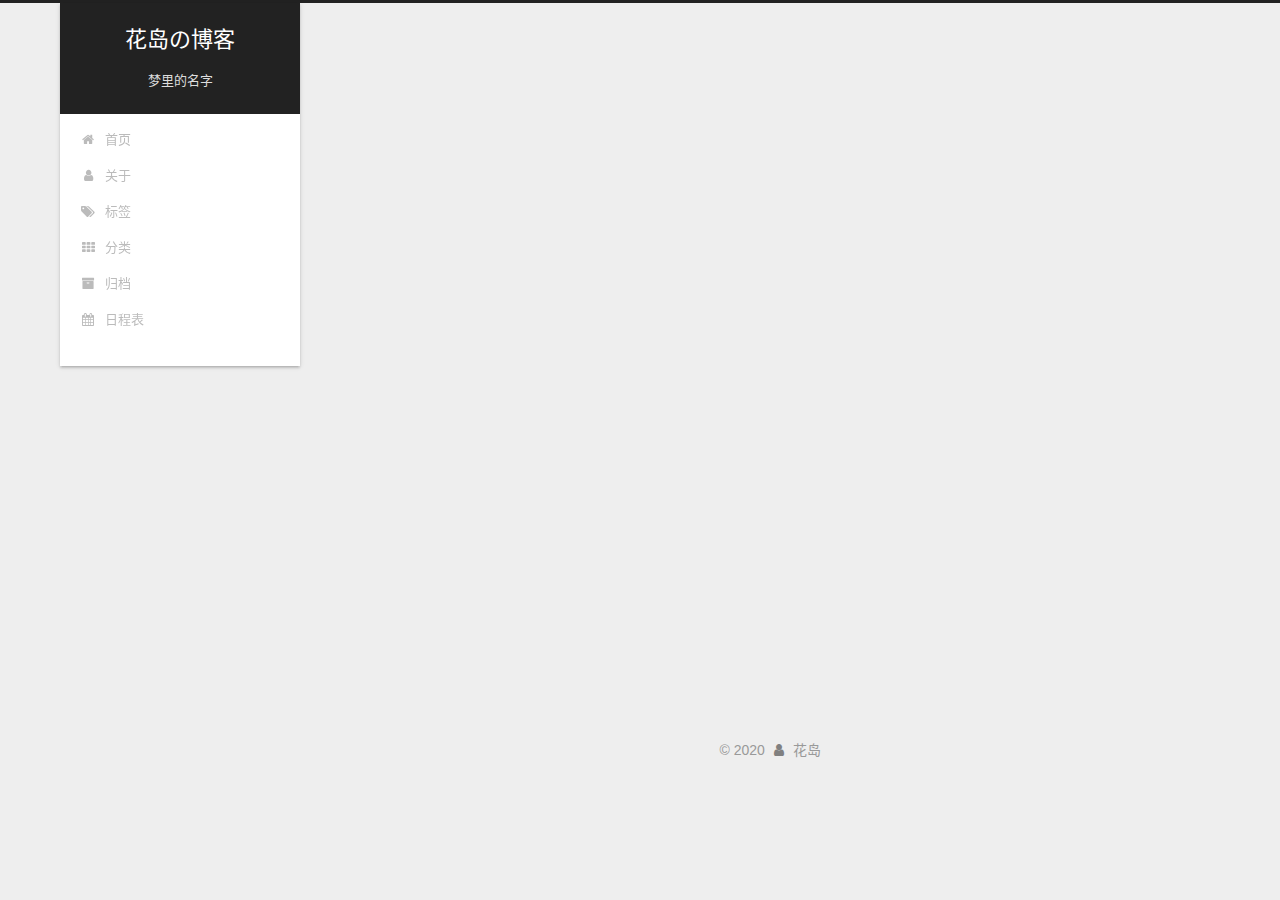
<file: 2020/03/22/neural-network/index.html>
<!DOCTYPE html>
<html lang="zh-CN">
<head>
  <meta charset="UTF-8">
<meta name="viewport" content="width=device-width, initial-scale=1, maximum-scale=2">
<meta name="theme-color" content="#222">
<meta name="generator" content="Hexo 4.2.0">
  <link rel="apple-touch-icon" sizes="180x180" href="/images/apple-touch-icon-next.png">
  <link rel="icon" type="image/png" sizes="32x32" href="/images/favicon-32x32-next.png">
  <link rel="icon" type="image/png" sizes="16x16" href="/images/favicon-16x16-next.png">
  <link rel="mask-icon" href="/images/logo.svg" color="#222">

<link rel="stylesheet" href="/css/main.css">


<link rel="stylesheet" href="/lib/font-awesome/css/font-awesome.min.css">

<script id="hexo-configurations">
    var NexT = window.NexT || {};
    var CONFIG = {"hostname":"yoursite.com","root":"/","scheme":"Gemini","version":"7.7.2","exturl":false,"sidebar":{"position":"left","display":"post","padding":18,"offset":12,"onmobile":false},"copycode":{"enable":false,"show_result":false,"style":null},"back2top":{"enable":true,"sidebar":false,"scrollpercent":false},"bookmark":{"enable":false,"color":"#222","save":"auto"},"fancybox":false,"mediumzoom":false,"lazyload":false,"pangu":false,"comments":{"style":"tabs","active":null,"storage":true,"lazyload":false,"nav":null},"algolia":{"hits":{"per_page":10},"labels":{"input_placeholder":"Search for Posts","hits_empty":"We didn't find any results for the search: ${query}","hits_stats":"${hits} results found in ${time} ms"}},"localsearch":{"enable":false,"trigger":"auto","top_n_per_article":1,"unescape":false,"preload":false},"motion":{"enable":true,"async":false,"transition":{"post_block":"fadeIn","post_header":"slideDownIn","post_body":"slideDownIn","coll_header":"slideLeftIn","sidebar":"slideUpIn"}}};
  </script>

  <meta name="description" content="那年夏天，风过无痕">
<meta property="og:type" content="article">
<meta property="og:title" content="神经网络">
<meta property="og:url" content="http://yoursite.com/2020/03/22/neural-network/index.html">
<meta property="og:site_name" content="花岛の博客">
<meta property="og:description" content="那年夏天，风过无痕">
<meta property="og:locale" content="zh_CN">
<meta property="article:published_time" content="2020-03-22T14:49:33.000Z">
<meta property="article:modified_time" content="2020-03-22T14:57:24.205Z">
<meta property="article:author" content="花岛">
<meta name="twitter:card" content="summary">

<link rel="canonical" href="http://yoursite.com/2020/03/22/neural-network/">


<script id="page-configurations">
  // https://hexo.io/docs/variables.html
  CONFIG.page = {
    sidebar: "",
    isHome : false,
    isPost : true,
    lang   : 'zh-CN'
  };
</script>

  <title>神经网络 | 花岛の博客</title>
  






  <noscript>
  <style>
  .use-motion .brand,
  .use-motion .menu-item,
  .sidebar-inner,
  .use-motion .post-block,
  .use-motion .pagination,
  .use-motion .comments,
  .use-motion .post-header,
  .use-motion .post-body,
  .use-motion .collection-header { opacity: initial; }

  .use-motion .site-title,
  .use-motion .site-subtitle {
    opacity: initial;
    top: initial;
  }

  .use-motion .logo-line-before i { left: initial; }
  .use-motion .logo-line-after i { right: initial; }
  </style>
</noscript>

</head>

<body itemscope itemtype="http://schema.org/WebPage">
  <div class="container use-motion">
    <div class="headband"></div>

    <header class="header" itemscope itemtype="http://schema.org/WPHeader">
      <div class="header-inner"><div class="site-brand-container">
  <div class="site-nav-toggle">
    <div class="toggle" aria-label="切换导航栏">
      <span class="toggle-line toggle-line-first"></span>
      <span class="toggle-line toggle-line-middle"></span>
      <span class="toggle-line toggle-line-last"></span>
    </div>
  </div>

  <div class="site-meta">

    <a href="/" class="brand" rel="start">
      <span class="logo-line-before"><i></i></span>
      <h1 class="site-title">花岛の博客</h1>
      <span class="logo-line-after"><i></i></span>
    </a>
      <p class="site-subtitle" itemprop="description">梦里的名字</p>
  </div>

  <div class="site-nav-right">
    <div class="toggle popup-trigger">
    </div>
  </div>
</div>




<nav class="site-nav">
  <ul id="menu" class="menu">
        <li class="menu-item menu-item-home">

    <a href="/" rel="section"><i class="fa fa-fw fa-home"></i>首页</a>

  </li>
        <li class="menu-item menu-item-about">

    <a href="/about/" rel="section"><i class="fa fa-fw fa-user"></i>关于</a>

  </li>
        <li class="menu-item menu-item-tags">

    <a href="/tags/" rel="section"><i class="fa fa-fw fa-tags"></i>标签</a>

  </li>
        <li class="menu-item menu-item-categories">

    <a href="/categories/" rel="section"><i class="fa fa-fw fa-th"></i>分类</a>

  </li>
        <li class="menu-item menu-item-archives">

    <a href="/archives/" rel="section"><i class="fa fa-fw fa-archive"></i>归档</a>

  </li>
        <li class="menu-item menu-item-schedule">

    <a href="/schedule/" rel="section"><i class="fa fa-fw fa-calendar"></i>日程表</a>

  </li>
  </ul>
</nav>




</div>
    </header>

    
  <div class="back-to-top">
    <i class="fa fa-arrow-up"></i>
    <span>0%</span>
  </div>


    <main class="main">
      <div class="main-inner">
        <div class="content-wrap">
          

          <div class="content">
            

  <div class="posts-expand">
      
  
  
  <article itemscope itemtype="http://schema.org/Article" class="post-block " lang="zh-CN">
    <link itemprop="mainEntityOfPage" href="http://yoursite.com/2020/03/22/neural-network/">

    <span hidden itemprop="author" itemscope itemtype="http://schema.org/Person">
      <meta itemprop="image" content="/images/red.jpg">
      <meta itemprop="name" content="花岛">
      <meta itemprop="description" content="那年夏天，风过无痕">
    </span>

    <span hidden itemprop="publisher" itemscope itemtype="http://schema.org/Organization">
      <meta itemprop="name" content="花岛の博客">
    </span>
      <header class="post-header">
        <h1 class="post-title" itemprop="name headline">
          神经网络
        </h1>

        <div class="post-meta">
            <span class="post-meta-item">
              <span class="post-meta-item-icon">
                <i class="fa fa-calendar-o"></i>
              </span>
              <span class="post-meta-item-text">发表于</span>
              

              <time title="创建时间：2020-03-22 22:49:33 / 修改时间：22:57:24" itemprop="dateCreated datePublished" datetime="2020-03-22T22:49:33+08:00">2020-03-22</time>
            </span>

          

        </div>
      </header>

    
    
    
    <div class="post-body" itemprop="articleBody">

      
        
    </div>

    
    
    

      <footer class="post-footer">

        


        
    <div class="post-nav">
      <div class="post-nav-item">
    <a href="/2020/03/22/hexo-blog/" rel="prev" title="博客安装">
      <i class="fa fa-chevron-left"></i> 博客安装
    </a></div>
      <div class="post-nav-item"></div>
    </div>
      </footer>
    
  </article>
  
  
  

  </div>


          </div>
          

<script>
  window.addEventListener('tabs:register', () => {
    let { activeClass } = CONFIG.comments;
    if (CONFIG.comments.storage) {
      activeClass = localStorage.getItem('comments_active') || activeClass;
    }
    if (activeClass) {
      let activeTab = document.querySelector(`a[href="#comment-${activeClass}"]`);
      if (activeTab) {
        activeTab.click();
      }
    }
  });
  if (CONFIG.comments.storage) {
    window.addEventListener('tabs:click', event => {
      if (!event.target.matches('.tabs-comment .tab-content .tab-pane')) return;
      let commentClass = event.target.classList[1];
      localStorage.setItem('comments_active', commentClass);
    });
  }
</script>

        </div>
          
  
  <div class="toggle sidebar-toggle">
    <span class="toggle-line toggle-line-first"></span>
    <span class="toggle-line toggle-line-middle"></span>
    <span class="toggle-line toggle-line-last"></span>
  </div>

  <aside class="sidebar">
    <div class="sidebar-inner">

      <ul class="sidebar-nav motion-element">
        <li class="sidebar-nav-toc">
          文章目录
        </li>
        <li class="sidebar-nav-overview">
          站点概览
        </li>
      </ul>

      <!--noindex-->
      <div class="post-toc-wrap sidebar-panel">
      </div>
      <!--/noindex-->

      <div class="site-overview-wrap sidebar-panel">
        <div class="site-author motion-element" itemprop="author" itemscope itemtype="http://schema.org/Person">
    <img class="site-author-image" itemprop="image" alt="花岛"
      src="/images/red.jpg">
  <p class="site-author-name" itemprop="name">花岛</p>
  <div class="site-description" itemprop="description">那年夏天，风过无痕</div>
</div>
<div class="site-state-wrap motion-element">
  <nav class="site-state">
      <div class="site-state-item site-state-posts">
          <a href="/archives/">
        
          <span class="site-state-item-count">2</span>
          <span class="site-state-item-name">日志</span>
        </a>
      </div>
  </nav>
</div>
  <div class="links-of-author motion-element">
      <span class="links-of-author-item">
        <a href="https://github.com/1986081114" title="GitHub → https:&#x2F;&#x2F;github.com&#x2F;1986081114" rel="noopener" target="_blank"><i class="fa fa-fw fa-github"></i>GitHub</a>
      </span>
      <span class="links-of-author-item">
        <a href="/1986081114@qq.com" title="E-Mail → 1986081114@qq.com"><i class="fa fa-fw fa-envelope"></i>E-Mail</a>
      </span>
  </div>



      </div>

    </div>
  </aside>
  <div id="sidebar-dimmer"></div>


      </div>
    </main>

    <footer class="footer">
      <div class="footer-inner">
        

        

<div class="copyright">
  
  &copy; 
  <span itemprop="copyrightYear">2020</span>
  <span class="with-love">
    <i class="fa fa-user"></i>
  </span>
  <span class="author" itemprop="copyrightHolder">花岛</span>
</div>

        








      </div>
    </footer>
  </div>

  
  <script src="/lib/anime.min.js"></script>
  <script src="/lib/velocity/velocity.min.js"></script>
  <script src="/lib/velocity/velocity.ui.min.js"></script>

<script src="/js/utils.js"></script>

<script src="/js/motion.js"></script>


<script src="/js/schemes/pisces.js"></script>


<script src="/js/next-boot.js"></script>




  















  

  

</body>
</html>
</file>
<file: css/main.css>
:root {
  --body-bg-color: #eee;
  --content-bg-color: #fff;
  --card-bg-color: #f5f5f5;
  --text-color: #555;
  --link-color: #555;
  --link-hover-color: #222;
  --brand-color: #fff;
  --brand-hover-color: #fff;
  --table-row-odd-bg-color: #f9f9f9;
  --table-row-hover-bg-color: #f5f5f5;
  --menu-item-bg-color: #f5f5f5;
  --btn-default-bg: #fff;
  --btn-default-color: #555;
  --btn-default-border-color: #555;
  --btn-default-hover-bg: #222;
  --btn-default-hover-color: #fff;
  --btn-default-hover-border-color: #222;
}
html {
  line-height: 1.15; /* 1 */
  -webkit-text-size-adjust: 100%; /* 2 */
}
body {
  margin: 0;
}
main {
  display: block;
}
h1 {
  font-size: 2em;
  margin: 0.67em 0;
}
hr {
  box-sizing: content-box; /* 1 */
  height: 0; /* 1 */
  overflow: visible; /* 2 */
}
pre {
  font-family: monospace, monospace; /* 1 */
  font-size: 1em; /* 2 */
}
a {
  background: transparent;
}
abbr[title] {
  border-bottom: none; /* 1 */
  text-decoration: underline; /* 2 */
  text-decoration: underline dotted; /* 2 */
}
b,
strong {
  font-weight: bolder;
}
code,
kbd,
samp {
  font-family: monospace, monospace; /* 1 */
  font-size: 1em; /* 2 */
}
small {
  font-size: 80%;
}
sub,
sup {
  font-size: 75%;
  line-height: 0;
  position: relative;
  vertical-align: baseline;
}
sub {
  bottom: -0.25em;
}
sup {
  top: -0.5em;
}
img {
  border-style: none;
}
button,
input,
optgroup,
select,
textarea {
  font-family: inherit; /* 1 */
  font-size: 100%; /* 1 */
  line-height: 1.15; /* 1 */
  margin: 0; /* 2 */
}
button,
input {
/* 1 */
  overflow: visible;
}
button,
select {
/* 1 */
  text-transform: none;
}
button,
[type='button'],
[type='reset'],
[type='submit'] {
  -webkit-appearance: button;
}
button::-moz-focus-inner,
[type='button']::-moz-focus-inner,
[type='reset']::-moz-focus-inner,
[type='submit']::-moz-focus-inner {
  border-style: none;
  padding: 0;
}
button:-moz-focusring,
[type='button']:-moz-focusring,
[type='reset']:-moz-focusring,
[type='submit']:-moz-focusring {
  outline: 1px dotted ButtonText;
}
fieldset {
  padding: 0.35em 0.75em 0.625em;
}
legend {
  box-sizing: border-box; /* 1 */
  color: inherit; /* 2 */
  display: table; /* 1 */
  max-width: 100%; /* 1 */
  padding: 0; /* 3 */
  white-space: normal; /* 1 */
}
progress {
  vertical-align: baseline;
}
textarea {
  overflow: auto;
}
[type='checkbox'],
[type='radio'] {
  box-sizing: border-box; /* 1 */
  padding: 0; /* 2 */
}
[type='number']::-webkit-inner-spin-button,
[type='number']::-webkit-outer-spin-button {
  height: auto;
}
[type='search'] {
  outline-offset: -2px; /* 2 */
  -webkit-appearance: textfield; /* 1 */
}
[type='search']::-webkit-search-decoration {
  -webkit-appearance: none;
}
::-webkit-file-upload-button {
  font: inherit; /* 2 */
  -webkit-appearance: button; /* 1 */
}
details {
  display: block;
}
summary {
  display: list-item;
}
template {
  display: none;
}
[hidden] {
  display: none;
}
::selection {
  background: #262a30;
  color: #fff;
}
html,
body {
  height: 100%;
}
body {
  background: var(--body-bg-color);
  color: var(--text-color);
  font-family: 'Lato', "PingFang SC", "Microsoft YaHei", sans-serif;
  font-size: 1em;
  line-height: 2;
}
@media (max-width: 991px) {
  body {
    padding-left: 0 !important;
    padding-right: 0 !important;
  }
}
h1,
h2,
h3,
h4,
h5,
h6 {
  font-family: 'Lato', "PingFang SC", "Microsoft YaHei", sans-serif;
  font-weight: bold;
  line-height: 1.5;
  margin: 20px 0 15px;
}
h1 {
  font-size: 1.5em;
}
h2 {
  font-size: 1.375em;
}
h3 {
  font-size: 1.25em;
}
h4 {
  font-size: 1.125em;
}
h5 {
  font-size: 1em;
}
h6 {
  font-size: 0.875em;
}
p {
  margin: 0 0 20px 0;
}
a,
span.exturl {
  border-bottom: 1px solid #999;
  color: var(--link-color);
  outline: 0;
  text-decoration: none;
  overflow-wrap: break-word;
  word-wrap: break-word;
  cursor: pointer;
}
a:hover,
span.exturl:hover {
  border-bottom-color: var(--link-hover-color);
  color: var(--link-hover-color);
}
iframe,
img,
video {
  display: block;
  margin-left: auto;
  margin-right: auto;
  max-width: 100%;
}
hr {
  background-image: repeating-linear-gradient(-45deg, #ddd, #ddd 4px, transparent 4px, transparent 8px);
  border: 0;
  height: 3px;
  margin: 40px 0;
}
blockquote {
  border-left: 4px solid #ddd;
  color: #666;
  margin: 0;
  padding: 0 15px;
}
blockquote cite::before {
  content: '-';
  padding: 0 5px;
}
dt {
  font-weight: bold;
}
dd {
  margin: 0;
  padding: 0;
}
kbd {
  background-color: #f5f5f5;
  background-image: linear-gradient(#eee, #fff, #eee);
  border: 1px solid #ccc;
  border-radius: 0.2em;
  box-shadow: 0.1em 0.1em 0.2em rgba(0,0,0,0.1);
  color: #555;
  font-family: inherit;
  padding: 0.1em 0.3em;
  white-space: nowrap;
}
.table-container {
  overflow: auto;
}
table {
  border-collapse: collapse;
  border-spacing: 0;
  font-size: 0.875em;
  margin: 0 0 20px 0;
  width: 100%;
}
tbody tr:nth-of-type(odd) {
  background: var(--table-row-odd-bg-color);
}
tbody tr:hover {
  background: var(--table-row-hover-bg-color);
}
caption,
th,
td {
  font-weight: normal;
  padding: 8px;
  text-align: left;
  vertical-align: middle;
}
th,
td {
  border: 1px solid #ddd;
  border-bottom: 3px solid #ddd;
}
th {
  font-weight: 700;
  padding-bottom: 10px;
}
td {
  border-bottom-width: 1px;
}
.btn {
  background: var(--btn-default-bg);
  border: 2px solid var(--btn-default-border-color);
  border-radius: 2px;
  color: var(--btn-default-color);
  display: inline-block;
  font-size: 0.875em;
  line-height: 2;
  padding: 0 20px;
  text-decoration: none;
  transition-property: background-color;
  transition-delay: 0s;
  transition-duration: 0.2s;
  transition-timing-function: ease-in-out;
}
.btn:hover {
  background: var(--btn-default-hover-bg);
  border-color: var(--btn-default-hover-border-color);
  color: var(--btn-default-hover-color);
}
.btn + .btn {
  margin: 0 0 8px 8px;
}
.btn .fa-fw {
  text-align: left;
  width: 1.285714285714286em;
}
.toggle {
  line-height: 0;
}
.toggle .toggle-line {
  background: #fff;
  display: inline-block;
  height: 2px;
  left: 0;
  position: relative;
  top: 0;
  transition: all 0.4s;
  vertical-align: top;
  width: 100%;
}
.toggle .toggle-line:not(:first-child) {
  margin-top: 3px;
}
.toggle.toggle-arrow .toggle-line-first {
  left: 50%;
  top: 2px;
  transform: rotate(45deg);
  width: 50%;
}
.toggle.toggle-arrow .toggle-line-middle {
  left: 2px;
  width: 90%;
}
.toggle.toggle-arrow .toggle-line-last {
  left: 50%;
  top: -2px;
  transform: rotate(-45deg);
  width: 50%;
}
.toggle.toggle-close .toggle-line-first {
  transform: rotate(-45deg);
  top: 5px;
}
.toggle.toggle-close .toggle-line-middle {
  opacity: 0;
}
.toggle.toggle-close .toggle-line-last {
  transform: rotate(45deg);
  top: -5px;
}
.highlight,
pre {
  background: #f7f7f7;
  color: #4d4d4c;
  line-height: 1.6;
  margin: 0 auto 20px;
}
pre,
code {
  font-family: consolas, Menlo, monospace, "PingFang SC", "Microsoft YaHei";
}
code {
  background: #eee;
  border-radius: 3px;
  color: #555;
  padding: 2px 4px;
  overflow-wrap: break-word;
  word-wrap: break-word;
}
.highlight *::selection {
  background: #d6d6d6;
}
.highlight pre {
  border: 0;
  margin: 0;
  padding: 10px 0;
}
.highlight table {
  border: 0;
  margin: 0;
  width: auto;
}
.highlight td {
  border: 0;
  padding: 0;
}
.highlight figcaption {
  background: #eff2f3;
  color: #4d4d4c;
  display: flex;
  font-size: 0.875em;
  justify-content: space-between;
  line-height: 1.2;
  padding: 0.5em;
}
.highlight figcaption a {
  color: #4d4d4c;
}
.highlight figcaption a:hover {
  border-bottom-color: #4d4d4c;
}
.highlight .gutter {
  -moz-user-select: none;
  -ms-user-select: none;
  -webkit-user-select: none;
  user-select: none;
}
.highlight .gutter pre {
  background: #eff2f3;
  color: #869194;
  padding-left: 10px;
  padding-right: 10px;
  text-align: right;
}
.highlight .code pre {
  background: #f7f7f7;
  padding-left: 10px;
  width: 100%;
}
.gist table {
  width: auto;
}
.gist table td {
  border: 0;
}
pre {
  overflow: auto;
  padding: 10px;
}
pre code {
  background: none;
  color: #4d4d4c;
  font-size: 0.875em;
  padding: 0;
  text-shadow: none;
}
pre .deletion {
  background: #fdd;
}
pre .addition {
  background: #dfd;
}
pre .meta {
  color: #eab700;
  -moz-user-select: none;
  -ms-user-select: none;
  -webkit-user-select: none;
  user-select: none;
}
pre .comment {
  color: #8e908c;
}
pre .variable,
pre .attribute,
pre .tag,
pre .name,
pre .regexp,
pre .ruby .constant,
pre .xml .tag .title,
pre .xml .pi,
pre .xml .doctype,
pre .html .doctype,
pre .css .id,
pre .css .class,
pre .css .pseudo {
  color: #c82829;
}
pre .number,
pre .preprocessor,
pre .built_in,
pre .builtin-name,
pre .literal,
pre .params,
pre .constant,
pre .command {
  color: #f5871f;
}
pre .ruby .class .title,
pre .css .rules .attribute,
pre .string,
pre .symbol,
pre .value,
pre .inheritance,
pre .header,
pre .ruby .symbol,
pre .xml .cdata,
pre .special,
pre .formula {
  color: #718c00;
}
pre .title,
pre .css .hexcolor {
  color: #3e999f;
}
pre .function,
pre .python .decorator,
pre .python .title,
pre .ruby .function .title,
pre .ruby .title .keyword,
pre .perl .sub,
pre .javascript .title,
pre .coffeescript .title {
  color: #4271ae;
}
pre .keyword,
pre .javascript .function {
  color: #8959a8;
}
.blockquote-center {
  border-left: none;
  margin: 40px 0;
  padding: 0;
  position: relative;
  text-align: center;
}
.blockquote-center::before,
.blockquote-center::after {
  background-repeat: no-repeat;
  background-size: 22px 22px;
  content: ' ';
  display: block;
  height: 24px;
  opacity: 0.2;
  position: absolute;
  width: 100%;
}
.blockquote-center::before {
  background-image: url("../images/quote-l.svg");
  background-position: 0 -6px;
  border-top: 1px solid #ccc;
  top: -20px;
}
.blockquote-center::after {
  background-image: url("../images/quote-r.svg");
  background-position: 100% 8px;
  border-bottom: 1px solid #ccc;
  bottom: -20px;
}
.blockquote-center p,
.blockquote-center div {
  text-align: center;
}
.post-body .group-picture img {
  margin: 0 auto;
  padding: 0 3px;
}
.group-picture-row {
  margin-bottom: 6px;
  overflow: hidden;
}
.group-picture-column {
  float: left;
  margin-bottom: 10px;
}
.post-body .label {
  color: #555;
  display: inline;
  padding: 0 2px;
}
.post-body .label.default {
  background: #f0f0f0;
}
.post-body .label.primary {
  background: #efe6f7;
}
.post-body .label.info {
  background: #e5f2f8;
}
.post-body .label.success {
  background: #e7f4e9;
}
.post-body .label.warning {
  background: #fcf6e1;
}
.post-body .label.danger {
  background: #fae8eb;
}
.post-body .tabs {
  margin-bottom: 20px;
}
.post-body .tabs,
.tabs-comment {
  display: block;
  padding-top: 10px;
  position: relative;
}
.post-body .tabs ul.nav-tabs,
.tabs-comment ul.nav-tabs {
  display: flex;
  flex-wrap: wrap;
  margin: 0;
  margin-bottom: -1px;
  padding: 0;
}
@media (max-width: 413px) {
  .post-body .tabs ul.nav-tabs,
  .tabs-comment ul.nav-tabs {
    display: block;
    margin-bottom: 5px;
  }
}
.post-body .tabs ul.nav-tabs li.tab,
.tabs-comment ul.nav-tabs li.tab {
  border-bottom: 1px solid #ddd;
  border-left: 1px solid transparent;
  border-right: 1px solid transparent;
  border-top: 3px solid transparent;
  flex-grow: 1;
  list-style-type: none;
  border-radius: 0 0 0 0;
}
@media (max-width: 413px) {
  .post-body .tabs ul.nav-tabs li.tab,
  .tabs-comment ul.nav-tabs li.tab {
    border-bottom: 1px solid transparent;
    border-left: 3px solid transparent;
    border-right: 1px solid transparent;
    border-top: 1px solid transparent;
  }
}
@media (max-width: 413px) {
  .post-body .tabs ul.nav-tabs li.tab,
  .tabs-comment ul.nav-tabs li.tab {
    border-radius: 0;
  }
}
.post-body .tabs ul.nav-tabs li.tab a,
.tabs-comment ul.nav-tabs li.tab a {
  border-bottom: initial;
  display: block;
  line-height: 1.8;
  outline: 0;
  padding: 0.25em 0.75em;
  text-align: center;
  transition-delay: 0s;
  transition-duration: 0.2s;
  transition-timing-function: ease-out;
}
.post-body .tabs ul.nav-tabs li.tab a i,
.tabs-comment ul.nav-tabs li.tab a i {
  width: 1.285714285714286em;
}
.post-body .tabs ul.nav-tabs li.tab.active,
.tabs-comment ul.nav-tabs li.tab.active {
  border-bottom: 1px solid transparent;
  border-left: 1px solid #ddd;
  border-right: 1px solid #ddd;
  border-top: 3px solid #fc6423;
}
@media (max-width: 413px) {
  .post-body .tabs ul.nav-tabs li.tab.active,
  .tabs-comment ul.nav-tabs li.tab.active {
    border-bottom: 1px solid #ddd;
    border-left: 3px solid #fc6423;
    border-right: 1px solid #ddd;
    border-top: 1px solid #ddd;
  }
}
.post-body .tabs ul.nav-tabs li.tab.active a,
.tabs-comment ul.nav-tabs li.tab.active a {
  color: var(--link-color);
  cursor: default;
}
.post-body .tabs .tab-content .tab-pane,
.tabs-comment .tab-content .tab-pane {
  border: 1px solid #ddd;
  border-top: 0;
  padding: 20px 20px 0 20px;
  border-radius: 0;
}
.post-body .tabs .tab-content .tab-pane:not(.active),
.tabs-comment .tab-content .tab-pane:not(.active) {
  display: none;
}
.post-body .tabs .tab-content .tab-pane.active,
.tabs-comment .tab-content .tab-pane.active {
  display: block;
}
.post-body .tabs .tab-content .tab-pane.active:nth-of-type(1),
.tabs-comment .tab-content .tab-pane.active:nth-of-type(1) {
  border-radius: 0 0 0 0;
}
@media (max-width: 413px) {
  .post-body .tabs .tab-content .tab-pane.active:nth-of-type(1),
  .tabs-comment .tab-content .tab-pane.active:nth-of-type(1) {
    border-radius: 0;
  }
}
.post-body .note {
  border-radius: 3px;
  margin-bottom: 20px;
  padding: 1em;
  position: relative;
  border: 1px solid #eee;
  border-left-width: 5px;
}
.post-body .note h2,
.post-body .note h3,
.post-body .note h4,
.post-body .note h5,
.post-body .note h6 {
  margin-top: 0;
  border-bottom: initial;
  margin-bottom: 0;
  padding-top: 0;
}
.post-body .note p:first-child,
.post-body .note ul:first-child,
.post-body .note ol:first-child,
.post-body .note table:first-child,
.post-body .note pre:first-child,
.post-body .note blockquote:first-child,
.post-body .note img:first-child {
  margin-top: 0;
}
.post-body .note p:last-child,
.post-body .note ul:last-child,
.post-body .note ol:last-child,
.post-body .note table:last-child,
.post-body .note pre:last-child,
.post-body .note blockquote:last-child,
.post-body .note img:last-child {
  margin-bottom: 0;
}
.post-body .note.default {
  border-left-color: #777;
}
.post-body .note.default h2,
.post-body .note.default h3,
.post-body .note.default h4,
.post-body .note.default h5,
.post-body .note.default h6 {
  color: #777;
}
.post-body .note.primary {
  border-left-color: #6f42c1;
}
.post-body .note.primary h2,
.post-body .note.primary h3,
.post-body .note.primary h4,
.post-body .note.primary h5,
.post-body .note.primary h6 {
  color: #6f42c1;
}
.post-body .note.info {
  border-left-color: #428bca;
}
.post-body .note.info h2,
.post-body .note.info h3,
.post-body .note.info h4,
.post-body .note.info h5,
.post-body .note.info h6 {
  color: #428bca;
}
.post-body .note.success {
  border-left-color: #5cb85c;
}
.post-body .note.success h2,
.post-body .note.success h3,
.post-body .note.success h4,
.post-body .note.success h5,
.post-body .note.success h6 {
  color: #5cb85c;
}
.post-body .note.warning {
  border-left-color: #f0ad4e;
}
.post-body .note.warning h2,
.post-body .note.warning h3,
.post-body .note.warning h4,
.post-body .note.warning h5,
.post-body .note.warning h6 {
  color: #f0ad4e;
}
.post-body .note.danger {
  border-left-color: #d9534f;
}
.post-body .note.danger h2,
.post-body .note.danger h3,
.post-body .note.danger h4,
.post-body .note.danger h5,
.post-body .note.danger h6 {
  color: #d9534f;
}
.pagination .prev,
.pagination .next,
.pagination .page-number,
.pagination .space {
  display: inline-block;
  margin: 0 10px;
  padding: 0 11px;
  position: relative;
  top: -1px;
}
@media (max-width: 767px) {
  .pagination .prev,
  .pagination .next,
  .pagination .page-number,
  .pagination .space {
    margin: 0 5px;
  }
}
.pagination {
  border-top: 1px solid #eee;
  margin: 120px 0 0;
  text-align: center;
}
.pagination .prev,
.pagination .next,
.pagination .page-number {
  border-bottom: 0;
  border-top: 1px solid #eee;
  transition-property: border-color;
  transition-delay: 0s;
  transition-duration: 0.2s;
  transition-timing-function: ease-in-out;
}
.pagination .prev:hover,
.pagination .next:hover,
.pagination .page-number:hover {
  border-top-color: #222;
}
.pagination .space {
  margin: 0;
  padding: 0;
}
.pagination .prev {
  margin-left: 0;
}
.pagination .next {
  margin-right: 0;
}
.pagination .page-number.current {
  background: #ccc;
  border-top-color: #ccc;
  color: #fff;
}
@media (max-width: 767px) {
  .pagination {
    border-top: none;
  }
  .pagination .prev,
  .pagination .next,
  .pagination .page-number {
    border-bottom: 1px solid #eee;
    border-top: 0;
    margin-bottom: 10px;
    padding: 0 10px;
  }
  .pagination .prev:hover,
  .pagination .next:hover,
  .pagination .page-number:hover {
    border-bottom-color: #222;
  }
}
.comments {
  margin: 60px 20px 0;
  overflow: hidden;
}
.comment-button-group {
  display: flex;
  flex-wrap: wrap-reverse;
  justify-content: center;
  margin: 1em 0;
}
.comment-button-group .comment-button {
  margin: 0.1em 0.2em;
}
.comment-button-group .comment-button.active {
  background: var(--btn-default-hover-bg);
  border-color: var(--btn-default-hover-border-color);
  color: var(--btn-default-hover-color);
}
.comment-position {
  display: none;
}
.comment-position.active {
  display: block;
}
.tabs-comment {
  background: var(--content-bg-color);
  margin-top: 4em;
  padding-top: 0;
}
.tabs-comment .comments {
  border: 0;
  box-shadow: none;
  margin-top: 0;
  padding-top: 0;
}
.container {
  min-height: 100%;
  position: relative;
}
.main-inner {
  margin: 0 auto;
  width: calc(100% - 20px);
}
@media (min-width: 1200px) {
  .main-inner {
    width: 1160px;
  }
}
@media (min-width: 1600px) {
  .main-inner {
    width: 73%;
  }
}
.header {
  background: transparent;
}
.header-inner {
  margin: 0 auto;
  width: calc(100% - 20px);
}
@media (min-width: 1200px) {
  .header-inner {
    width: 1160px;
  }
}
@media (min-width: 1600px) {
  .header-inner {
    width: 73%;
  }
}
.site-brand-container {
  display: flex;
  flex-shrink: 0;
  padding: 0 10px;
}
.headband {
  background: #222;
  height: 3px;
}
.site-meta {
  flex-grow: 1;
  text-align: center;
}
@media (max-width: 767px) {
  .site-meta {
    text-align: center;
  }
}
.brand {
  border-bottom: none;
  color: var(--brand-color);
  display: inline-block;
  line-height: 1.375em;
  padding: 0 40px;
  position: relative;
}
.brand:hover {
  color: var(--brand-hover-color);
}
.site-title {
  font-family: 'Lato', "PingFang SC", "Microsoft YaHei", sans-serif;
  font-size: 1.375em;
  font-weight: normal;
  margin: 0;
}
.site-subtitle {
  color: #ddd;
  font-size: 0.8125em;
  margin: 10px 0;
}
.use-motion .brand {
  opacity: 0;
}
.use-motion .site-title,
.use-motion .site-subtitle,
.use-motion .custom-logo-image {
  opacity: 0;
  position: relative;
  top: -10px;
}
.site-nav-toggle,
.site-nav-right {
  display: none;
}
@media (max-width: 767px) {
  .site-nav-toggle,
  .site-nav-right {
    display: flex;
    flex-direction: column;
    justify-content: center;
  }
}
.site-nav-toggle .toggle,
.site-nav-right .toggle {
  color: var(--text-color);
  padding: 10px;
  width: 22px;
}
.site-nav-toggle .toggle .toggle-line,
.site-nav-right .toggle .toggle-line {
  background: var(--text-color);
  border-radius: 1px;
}
.site-nav {
  display: block;
}
@media (max-width: 767px) {
  .site-nav {
    clear: both;
    display: none;
  }
}
.site-nav.site-nav-on {
  display: block;
}
.menu {
  margin-top: 20px;
  padding-left: 0;
  text-align: center;
}
.menu-item {
  display: inline-block;
  list-style: none;
  margin: 0 10px;
}
@media (max-width: 767px) {
  .menu-item {
    display: block;
    margin-top: 10px;
  }
  .menu-item.menu-item-search {
    display: none;
  }
}
.menu-item a,
.menu-item span.exturl {
  border-bottom: 0;
  display: block;
  font-size: 0.8125em;
  transition-property: border-color;
  transition-delay: 0s;
  transition-duration: 0.2s;
  transition-timing-function: ease-in-out;
}
@media (hover: none) {
  .menu-item a:hover,
  .menu-item span.exturl:hover {
    border-bottom-color: transparent !important;
  }
}
.menu-item .fa {
  margin-right: 8px;
}
.menu-item .badge {
  display: inline-block;
  font-weight: bold;
  line-height: 1;
  margin-left: 0.35em;
  margin-top: 0.35em;
  text-align: center;
  white-space: nowrap;
}
@media (max-width: 767px) {
  .menu-item .badge {
    float: right;
    margin-left: 0;
  }
}
.menu-item-active a,
.menu .menu-item a:hover,
.menu .menu-item span.exturl:hover {
  background: var(--menu-item-bg-color);
}
.use-motion .menu-item {
  opacity: 0;
}
.sidebar {
  background: #222;
  bottom: 0;
  box-shadow: inset 0 2px 6px #000;
  position: fixed;
  top: 0;
}
@media (max-width: 991px) {
  .sidebar {
    display: none;
  }
}
.sidebar-inner {
  color: #999;
  padding: 18px 10px;
  text-align: center;
}
.cc-license {
  margin-top: 10px;
  text-align: center;
}
.cc-license .cc-opacity {
  border-bottom: none;
  opacity: 0.7;
}
.cc-license .cc-opacity:hover {
  opacity: 0.9;
}
.cc-license img {
  display: inline-block;
}
.site-author-image {
  border: 1px solid #eee;
  display: block;
  margin: 0 auto;
  max-width: 120px;
  padding: 2px;
}
.site-author-name {
  color: var(--text-color);
  font-weight: 600;
  margin: 0;
  text-align: center;
}
.site-description {
  color: #999;
  font-size: 0.8125em;
  margin-top: 0;
  text-align: center;
}
.links-of-author {
  margin-top: 15px;
}
.links-of-author a,
.links-of-author span.exturl {
  border-bottom-color: #555;
  display: inline-block;
  font-size: 0.8125em;
  margin-bottom: 10px;
  margin-right: 10px;
  vertical-align: middle;
}
.links-of-author a::before,
.links-of-author span.exturl::before {
  background: #41d1ff;
  border-radius: 50%;
  content: ' ';
  display: inline-block;
  height: 4px;
  margin-right: 3px;
  vertical-align: middle;
  width: 4px;
}
.sidebar-button {
  margin-top: 15px;
}
.sidebar-button a {
  border: 1px solid #fc6423;
  border-radius: 4px;
  color: #fc6423;
  display: inline-block;
  padding: 0 15px;
}
.sidebar-button a .fa {
  margin-right: 5px;
}
.sidebar-button a:hover {
  background: #fc6423;
  border: 1px solid #fc6423;
  color: #fff;
}
.sidebar-button a:hover .fa {
  color: #fff;
}
.links-of-blogroll {
  font-size: 0.8125em;
  margin-top: 10px;
}
.links-of-blogroll-title {
  font-size: 0.875em;
  font-weight: 600;
  margin-top: 0;
}
.links-of-blogroll-list {
  list-style: none;
  margin: 0;
  padding: 0;
}
#sidebar-dimmer {
  display: none;
}
@media (max-width: 767px) {
  #sidebar-dimmer {
    background: #000;
    display: block;
    height: 100%;
    left: 100%;
    opacity: 0;
    position: fixed;
    top: 0;
    width: 100%;
    z-index: 1100;
  }
  .sidebar-active + #sidebar-dimmer {
    opacity: 0.7;
    transform: translateX(-100%);
    transition: opacity 0.5s;
  }
}
.sidebar-nav {
  margin: 0;
  padding-bottom: 20px;
  padding-left: 0;
}
.sidebar-nav li {
  border-bottom: 1px solid transparent;
  color: #555;
  cursor: pointer;
  display: inline-block;
  font-size: 0.875em;
}
.sidebar-nav li.sidebar-nav-overview {
  margin-left: 10px;
}
.sidebar-nav li:hover {
  color: #fc6423;
}
.sidebar-nav .sidebar-nav-active {
  border-bottom-color: #fc6423;
  color: #fc6423;
}
.sidebar-nav .sidebar-nav-active:hover {
  color: #fc6423;
}
.sidebar-panel {
  display: none;
  overflow-x: hidden;
  overflow-y: auto;
}
.sidebar-panel-active {
  display: block;
}
.sidebar-toggle {
  background: #222;
  bottom: 45px;
  cursor: pointer;
  height: 14px;
  left: 30px;
  padding: 5px;
  position: fixed;
  width: 14px;
  z-index: 1300;
}
@media (max-width: 991px) {
  .sidebar-toggle {
    left: 20px;
    opacity: 0.8;
    display: none;
  }
}
.sidebar-toggle:hover .toggle-line {
  background: #fc6423;
}
.post-toc {
  font-size: 0.875em;
}
.post-toc ol {
  list-style: none;
  margin: 0;
  padding: 0 2px 5px 10px;
  text-align: left;
}
.post-toc ol > ol {
  padding-left: 0;
}
.post-toc ol a {
  transition-property: all;
  transition-delay: 0s;
  transition-duration: 0.2s;
  transition-timing-function: ease-in-out;
}
.post-toc .nav-item {
  line-height: 1.8;
  overflow: hidden;
  text-overflow: ellipsis;
  white-space: nowrap;
}
.post-toc .nav .nav-child {
  display: none;
}
.post-toc .nav .active > .nav-child {
  display: block;
}
.post-toc .nav .active-current > .nav-child {
  display: block;
}
.post-toc .nav .active-current > .nav-child > .nav-item {
  display: block;
}
.post-toc .nav .active > a {
  border-bottom-color: #fc6423;
  color: #fc6423;
}
.post-toc .nav .active-current > a {
  color: #fc6423;
}
.post-toc .nav .active-current > a:hover {
  color: #fc6423;
}
.site-state {
  display: flex;
  justify-content: center;
  line-height: 1.4;
  margin-top: 10px;
  overflow: hidden;
  text-align: center;
  white-space: nowrap;
}
.site-state-item {
  padding: 0 15px;
}
.site-state-item:not(:first-child) {
  border-left: 1px solid #eee;
}
.site-state-item a {
  border-bottom: none;
}
.site-state-item-count {
  display: block;
  font-size: 1em;
  font-weight: 600;
  text-align: center;
}
.site-state-item-name {
  color: #999;
  font-size: 0.8125em;
}
.footer {
  color: #999;
  font-size: 0.875em;
  padding: 20px 0;
}
.footer.footer-fixed {
  bottom: 0;
  left: 0;
  position: absolute;
  right: 0;
}
.footer-inner {
  box-sizing: border-box;
  margin: 0 auto;
  text-align: center;
  width: calc(100% - 20px);
}
@media (min-width: 1200px) {
  .footer-inner {
    width: 1160px;
  }
}
@media (min-width: 1600px) {
  .footer-inner {
    width: 73%;
  }
}
.languages {
  display: inline-block;
  font-size: 1.125em;
  position: relative;
}
.languages .lang-select-label span {
  margin: 0 0.5em;
}
.languages .lang-select {
  height: 100%;
  left: 0;
  opacity: 0;
  position: absolute;
  top: 0;
  width: 100%;
}
.with-love {
  color: #808080;
  display: inline-block;
  margin: 0 5px;
}
.powered-by,
.theme-info {
  display: inline-block;
}
@-moz-keyframes iconAnimate {
  0%, 100% {
    transform: scale(1);
  }
  10%, 30% {
    transform: scale(0.9);
  }
  20%, 40%, 60%, 80% {
    transform: scale(1.1);
  }
  50%, 70% {
    transform: scale(1.1);
  }
}
@-webkit-keyframes iconAnimate {
  0%, 100% {
    transform: scale(1);
  }
  10%, 30% {
    transform: scale(0.9);
  }
  20%, 40%, 60%, 80% {
    transform: scale(1.1);
  }
  50%, 70% {
    transform: scale(1.1);
  }
}
@-o-keyframes iconAnimate {
  0%, 100% {
    transform: scale(1);
  }
  10%, 30% {
    transform: scale(0.9);
  }
  20%, 40%, 60%, 80% {
    transform: scale(1.1);
  }
  50%, 70% {
    transform: scale(1.1);
  }
}
@keyframes iconAnimate {
  0%, 100% {
    transform: scale(1);
  }
  10%, 30% {
    transform: scale(0.9);
  }
  20%, 40%, 60%, 80% {
    transform: scale(1.1);
  }
  50%, 70% {
    transform: scale(1.1);
  }
}
.back-to-top {
  font-size: 12px;
  text-align: center;
  transition-delay: 0s;
  transition-duration: 0.2s;
  transition-timing-function: ease-in-out;
}
.back-to-top {
  background: #222;
  bottom: -100px;
  box-sizing: border-box;
  color: #fff;
  cursor: pointer;
  left: 30px;
  opacity: 0.6;
  padding: 0 6px;
  position: fixed;
  transition-property: bottom;
  z-index: 1300;
  width: 24px;
}
.back-to-top span {
  display: none;
}
.back-to-top:hover {
  color: #fc6423;
}
.back-to-top.back-to-top-on {
  bottom: 30px;
}
@media (max-width: 991px) {
  .back-to-top {
    left: 20px;
    opacity: 0.8;
  }
}
.post-body {
  font-family: 'Lato', "PingFang SC", "Microsoft YaHei", sans-serif;
  overflow-wrap: break-word;
  word-wrap: break-word;
}
@media (min-width: 1200px) {
  .post-body {
    font-size: 1.125em;
  }
}
.post-body .exturl .fa {
  font-size: 0.875em;
  margin-left: 4px;
}
.post-body .image-caption,
.post-body .figure .caption {
  color: #999;
  font-size: 0.875em;
  font-weight: bold;
  line-height: 1;
  margin: -20px auto 15px;
  text-align: center;
}
.post-sticky-flag {
  display: inline-block;
  transform: rotate(30deg);
}
.post-button {
  margin-top: 40px;
  text-align: center;
}
.use-motion .post-block,
.use-motion .pagination,
.use-motion .comments {
  opacity: 0;
}
.use-motion .post-header {
  opacity: 0;
}
.use-motion .post-body {
  opacity: 0;
}
.use-motion .collection-header {
  opacity: 0;
}
.posts-collapse {
  margin-left: 35px;
  margin-top: 35px;
  position: relative;
}
@media (max-width: 767px) {
  .posts-collapse {
    margin-left: 20px;
    margin-right: 20px;
  }
}
.posts-collapse .collection-title {
  font-size: 1.125em;
  position: relative;
}
.posts-collapse .collection-title::before {
  background: #999;
  border: 1px solid #fff;
  border-radius: 50%;
  content: ' ';
  height: 10px;
  left: 0;
  margin-left: -6px;
  margin-top: -4px;
  position: absolute;
  top: 50%;
  width: 10px;
}
.posts-collapse .collection-year {
  font-size: 1.5em;
  font-weight: bold;
  margin: 60px 0;
  position: relative;
}
.posts-collapse .collection-year::before {
  background: #bbb;
  border-radius: 50%;
  content: ' ';
  height: 8px;
  left: 0;
  margin-left: -4px;
  margin-top: -4px;
  position: absolute;
  top: 50%;
  width: 8px;
}
.posts-collapse .collection-header {
  margin: 0 0 0 20px;
}
.posts-collapse .collection-header small {
  color: #bbb;
  margin-left: 5px;
}
.posts-collapse .post-header {
  border-bottom: 1px dashed #ccc;
  margin: 30px 0;
  padding-left: 15px;
  position: relative;
  transition-property: border;
  transition-delay: 0s;
  transition-duration: 0.2s;
  transition-timing-function: ease-in-out;
}
.posts-collapse .post-header::before {
  background: #bbb;
  border: 1px solid #fff;
  border-radius: 50%;
  content: ' ';
  height: 6px;
  left: 0;
  margin-left: -4px;
  position: absolute;
  top: 0.75em;
  transition-property: background;
  width: 6px;
  transition-delay: 0s;
  transition-duration: 0.2s;
  transition-timing-function: ease-in-out;
}
.posts-collapse .post-header:hover {
  border-bottom-color: #666;
}
.posts-collapse .post-header:hover::before {
  background: #222;
}
.posts-collapse .post-meta {
  display: inline;
  font-size: 0.75em;
  margin-right: 10px;
}
.posts-collapse .post-title {
  display: inline;
}
.posts-collapse .post-title a,
.posts-collapse .post-title span.exturl {
  border-bottom: none;
  color: var(--link-color);
}
.posts-collapse::before {
  background: #f5f5f5;
  content: ' ';
  height: 100%;
  left: 0;
  margin-left: -2px;
  position: absolute;
  top: 1.25em;
  width: 4px;
}
.posts-collapse .fa-external-link {
  font-size: 0.875em;
  margin-left: 5px;
}
.post-eof {
  background: #ccc;
  height: 1px;
  margin: 80px auto 60px;
  text-align: center;
  width: 8%;
}
.post-block:last-child .post-eof {
  display: none;
}
.posts-expand {
  padding-top: 40px;
}
@media (max-width: 767px) {
  .posts-expand {
    margin: 0 20px;
  }
}
@media (min-width: 992px) {
  .post-body {
    text-align: justify;
  }
}
@media (max-width: 991px) {
  .post-body {
    text-align: justify;
  }
}
.post-body h1,
.post-body h2,
.post-body h3,
.post-body h4,
.post-body h5,
.post-body h6 {
  padding-top: 10px;
}
.post-body h1 .header-anchor,
.post-body h2 .header-anchor,
.post-body h3 .header-anchor,
.post-body h4 .header-anchor,
.post-body h5 .header-anchor,
.post-body h6 .header-anchor {
  border-bottom-style: none;
  color: #ccc;
  float: right;
  margin-left: 10px;
  visibility: hidden;
}
.post-body h1 .header-anchor:hover,
.post-body h2 .header-anchor:hover,
.post-body h3 .header-anchor:hover,
.post-body h4 .header-anchor:hover,
.post-body h5 .header-anchor:hover,
.post-body h6 .header-anchor:hover {
  color: inherit;
}
.post-body h1:hover .header-anchor,
.post-body h2:hover .header-anchor,
.post-body h3:hover .header-anchor,
.post-body h4:hover .header-anchor,
.post-body h5:hover .header-anchor,
.post-body h6:hover .header-anchor {
  visibility: visible;
}
.post-body iframe,
.post-body img,
.post-body video {
  margin-bottom: 20px;
}
.post-body .video-container {
  height: 0;
  margin-bottom: 20px;
  overflow: hidden;
  padding-top: 75%;
  position: relative;
  width: 100%;
}
.post-body .video-container iframe,
.post-body .video-container object,
.post-body .video-container embed {
  height: 100%;
  left: 0;
  margin: 0;
  position: absolute;
  top: 0;
  width: 100%;
}
.post-gallery {
  align-items: center;
  display: grid;
  grid-gap: 10px;
  grid-template-columns: 1fr 1fr 1fr;
  margin-bottom: 20px;
}
@media (max-width: 767px) {
  .post-gallery {
    grid-template-columns: 1fr 1fr;
  }
}
.post-gallery a {
  border: 0;
}
.post-gallery img {
  margin: 0;
}
.posts-expand .post-header {
  font-size: 1.125em;
}
.posts-expand .post-title {
  font-size: 1.5em;
  font-weight: normal;
  margin: initial;
  text-align: center;
  overflow-wrap: break-word;
  word-wrap: break-word;
}
.posts-expand .post-title-link {
  border-bottom: none;
  color: var(--link-color);
  display: inline-block;
  position: relative;
  vertical-align: top;
}
.posts-expand .post-title-link::before {
  background: var(--link-color);
  bottom: 0;
  content: '';
  height: 2px;
  left: 0;
  position: absolute;
  transform: scaleX(0);
  visibility: hidden;
  width: 100%;
  transition-delay: 0s;
  transition-duration: 0.2s;
  transition-timing-function: ease-in-out;
}
.posts-expand .post-title-link:hover::before {
  transform: scaleX(1);
  visibility: visible;
}
.posts-expand .post-title-link .fa {
  font-size: 0.875em;
  margin-left: 5px;
}
.posts-expand .post-meta {
  color: #999;
  font-family: 'Lato', "PingFang SC", "Microsoft YaHei", sans-serif;
  font-size: 0.75em;
  margin: 3px 0 60px 0;
  text-align: center;
}
.posts-expand .post-meta .post-description {
  font-size: 0.875em;
  margin-top: 2px;
}
.posts-expand .post-meta time {
  border-bottom: 1px dashed #999;
  cursor: pointer;
}
.post-meta .post-meta-item + .post-meta-item::before {
  content: '|';
  margin: 0 0.5em;
}
.post-meta-divider {
  margin: 0 0.5em;
}
.post-meta-item-icon {
  margin-right: 3px;
}
@media (max-width: 991px) {
  .post-meta-item-icon {
    display: inline-block;
  }
}
@media (max-width: 991px) {
  .post-meta-item-text {
    display: none;
  }
}
.post-nav {
  border-top: 1px solid #eee;
  display: flex;
  justify-content: space-between;
  margin-top: 15px;
  padding-top: 10px;
}
.post-nav-item {
  flex: 1;
}
.post-nav-item a {
  border-bottom: none;
  display: block;
  font-size: 0.875em;
  line-height: 1.6;
  position: relative;
}
.post-nav-item a:active {
  top: 2px;
}
.post-nav-item .fa {
  font-size: 0.75em;
}
.post-nav-item:first-child {
  margin-right: 15px;
}
.post-nav-item:first-child a {
  padding-left: 5px;
}
.post-nav-item:first-child .fa {
  margin-right: 5px;
}
.post-nav-item:last-child {
  margin-left: 15px;
  text-align: right;
}
.post-nav-item:last-child a {
  padding-right: 5px;
}
.post-nav-item:last-child .fa {
  margin-left: 5px;
}
.rtl.post-body p,
.rtl.post-body a,
.rtl.post-body h1,
.rtl.post-body h2,
.rtl.post-body h3,
.rtl.post-body h4,
.rtl.post-body h5,
.rtl.post-body h6,
.rtl.post-body li,
.rtl.post-body ul,
.rtl.post-body ol {
  direction: rtl;
  font-family: UKIJ Ekran;
}
.rtl.post-title {
  font-family: UKIJ Ekran;
}
.post-tags {
  margin-top: 40px;
  text-align: center;
}
.post-tags a {
  display: inline-block;
  font-size: 0.8125em;
}
.post-tags a:not(:last-child) {
  margin-right: 10px;
}
.post-widgets {
  border-top: 1px solid #eee;
  margin-top: 15px;
  text-align: center;
}
.wp_rating {
  height: 20px;
  line-height: 20px;
  margin-top: 10px;
  padding-top: 6px;
  text-align: center;
}
.social-like {
  display: flex;
  font-size: 0.875em;
  justify-content: center;
  text-align: center;
}
.reward-container {
  margin: 20px auto;
  padding: 10px 0;
  text-align: center;
  width: 90%;
}
.reward-container button {
  background: #ff2a2a;
  border: 0;
  border-radius: 5px;
  color: #fff;
  cursor: pointer;
  line-height: 2;
  outline: 0;
  padding: 0 15px;
  vertical-align: text-top;
}
.reward-container button:hover {
  background: #f55;
}
#qr {
  padding-top: 20px;
}
#qr a {
  border: 0;
}
#qr img {
  display: inline-block;
  margin: 0.8em 2em 0 2em;
  max-width: 100%;
  width: 180px;
}
#qr p {
  text-align: center;
}
.category-all-page .category-all-title {
  text-align: center;
}
.category-all-page .category-all {
  margin-top: 20px;
}
.category-all-page .category-list {
  list-style: none;
  margin: 0;
  padding: 0;
}
.category-all-page .category-list-item {
  margin: 5px 10px;
}
.category-all-page .category-list-count {
  color: #bbb;
}
.category-all-page .category-list-count::before {
  content: ' (';
  display: inline;
}
.category-all-page .category-list-count::after {
  content: ') ';
  display: inline;
}
.category-all-page .category-list-child {
  padding-left: 10px;
}
.event-list {
  padding: 0;
}
.event-list hr {
  background: #222;
  margin: 20px 0 45px 0;
}
.event-list hr::after {
  background: #222;
  color: #fff;
  content: 'NOW';
  display: inline-block;
  font-weight: bold;
  padding: 0 5px;
  text-align: right;
}
.event-list .event {
  background: #222;
  margin: 20px 0;
  min-height: 40px;
  padding: 15px 0 15px 10px;
}
.event-list .event .event-summary {
  color: #fff;
  margin: 0;
  padding-bottom: 3px;
}
.event-list .event .event-summary::before {
  animation: dot-flash 1s alternate infinite ease-in-out;
  color: #fff;
  content: '\f111';
  display: inline-block;
  font-family: 'FontAwesome';
  font-size: 10px;
  margin-right: 25px;
  vertical-align: middle;
}
.event-list .event .event-relative-time {
  color: #bbb;
  display: inline-block;
  font-size: 12px;
  font-weight: normal;
  padding-left: 12px;
}
.event-list .event .event-details {
  color: #fff;
  display: block;
  line-height: 18px;
  margin-left: 56px;
  padding-bottom: 6px;
  padding-top: 3px;
  text-indent: -24px;
}
.event-list .event .event-details::before {
  color: #fff;
  display: inline-block;
  font-family: 'FontAwesome';
  margin-right: 9px;
  text-align: center;
  text-indent: 0;
  width: 14px;
}
.event-list .event .event-details.event-location::before {
  content: '\f041';
}
.event-list .event .event-details.event-duration::before {
  content: '\f017';
}
.event-list .event-past {
  background: #f5f5f5;
}
.event-list .event-past .event-summary,
.event-list .event-past .event-details {
  color: #bbb;
  opacity: 0.9;
}
.event-list .event-past .event-summary::before,
.event-list .event-past .event-details::before {
  animation: none;
  color: #bbb;
}
@-moz-keyframes dot-flash {
  from {
    opacity: 1;
    transform: scale(1);
  }
  to {
    opacity: 0;
    transform: scale(0.8);
  }
}
@-webkit-keyframes dot-flash {
  from {
    opacity: 1;
    transform: scale(1);
  }
  to {
    opacity: 0;
    transform: scale(0.8);
  }
}
@-o-keyframes dot-flash {
  from {
    opacity: 1;
    transform: scale(1);
  }
  to {
    opacity: 0;
    transform: scale(0.8);
  }
}
@keyframes dot-flash {
  from {
    opacity: 1;
    transform: scale(1);
  }
  to {
    opacity: 0;
    transform: scale(0.8);
  }
}
ul.breadcrumb {
  font-size: 0.75em;
  list-style: none;
  margin: 1em 0;
  padding: 0 2em;
  text-align: center;
}
ul.breadcrumb li {
  display: inline;
}
ul.breadcrumb li + li::before {
  content: '/\00a0';
  font-weight: normal;
  padding: 0.5em;
}
ul.breadcrumb li + li:last-child {
  font-weight: bold;
}
.tag-cloud {
  text-align: center;
}
.tag-cloud a {
  display: inline-block;
  margin: 10px;
}
.tag-cloud a:hover {
  color: #222 !important;
}
.header {
  margin: 0 auto;
  position: relative;
  width: calc(100% - 20px);
}
@media (min-width: 1200px) {
  .header {
    width: 1160px;
  }
}
@media (min-width: 1600px) {
  .header {
    width: 73%;
  }
}
@media (max-width: 991px) {
  .header {
    width: auto;
  }
}
.header-inner {
  background: var(--content-bg-color);
  border-radius: initial;
  box-shadow: 0 2px 2px 0 rgba(0,0,0,0.12), 0 3px 1px -2px rgba(0,0,0,0.06), 0 1px 5px 0 rgba(0,0,0,0.12);
  overflow: hidden;
  padding: 0;
  position: absolute;
  top: 0;
  width: 240px;
}
@media (min-width: 1200px) {
  .header-inner {
    width: 240px;
  }
}
@media (max-width: 991px) {
  .header-inner {
    border-radius: initial;
    position: relative;
    width: auto;
  }
}
.main-inner {
  align-items: flex-start;
  display: flex;
  justify-content: space-between;
  flex-direction: row-reverse;
}
@media (max-width: 991px) {
  .main-inner {
    width: auto;
  }
}
.content-wrap {
  background: var(--content-bg-color);
  border-radius: initial;
  box-shadow: 0 2px 2px 0 rgba(0,0,0,0.12), 0 3px 1px -2px rgba(0,0,0,0.06), 0 1px 5px 0 rgba(0,0,0,0.12);
  box-sizing: border-box;
  padding: 40px;
  width: calc(100% - 252px);
}
@media (max-width: 991px) {
  .content-wrap {
    border-radius: initial;
    padding: 20px;
    width: 100%;
  }
}
.footer-inner {
  padding-left: 260px;
}
.back-to-top {
  left: auto;
  right: 30px;
}
@media (max-width: 991px) {
  .back-to-top {
    right: 20px;
  }
}
@media (max-width: 991px) {
  .footer-inner {
    padding-left: 0;
    padding-right: 0;
    width: auto;
  }
}
.site-brand-container {
  background: #222;
}
@media (max-width: 991px) {
  .site-brand-container {
    box-shadow: 0 0 16px rgba(0,0,0,0.5);
  }
}
.site-meta {
  padding: 20px 0;
}
.brand {
  padding: 0;
}
.site-subtitle {
  margin: 10px 10px 0;
}
.custom-logo-image {
  margin-top: 20px;
}
@media (max-width: 991px) {
  .custom-logo-image {
    display: none;
  }
}
@media (min-width: 768px) and (max-width: 991px) {
  .site-nav-toggle,
  .site-nav-right {
    display: flex;
    flex-direction: column;
    justify-content: center;
  }
}
.site-nav-toggle .toggle,
.site-nav-right .toggle {
  color: #fff;
}
.site-nav-toggle .toggle .toggle-line,
.site-nav-right .toggle .toggle-line {
  background: #fff;
}
@media (min-width: 768px) and (max-width: 991px) {
  .site-nav {
    display: none;
  }
}
.menu-item-active a::after {
  background: #bbb;
  border-radius: 50%;
  content: ' ';
  height: 6px;
  margin-top: -3px;
  position: absolute;
  right: 15px;
  top: 50%;
  width: 6px;
}
.menu .menu-item {
  display: block;
  margin: 0;
}
.menu .menu-item a,
.menu .menu-item span.exturl {
  padding: 5px 20px;
  position: relative;
  text-align: left;
  transition-property: background-color;
}
@media (max-width: 991px) {
  .menu .menu-item.menu-item-search {
    display: none;
  }
}
.menu .menu-item .badge {
  background: #ccc;
  border-radius: 10px;
  color: #fff;
  float: right;
  padding: 2px 5px;
  text-shadow: 1px 1px 0 rgba(0,0,0,0.1);
  vertical-align: middle;
}
.sub-menu {
  background: var(--content-bg-color);
  border-bottom: 1px solid #ddd;
  margin: 0;
  padding: 6px 0;
}
.sub-menu .menu-item {
  display: inline-block;
}
.sub-menu .menu-item a,
.sub-menu .menu-item span.exturl {
  background: transparent;
  margin: 5px 10px;
  padding: initial;
}
.sub-menu .menu-item a:hover,
.sub-menu .menu-item span.exturl:hover {
  background: transparent;
  color: #fc6423;
}
.sub-menu .menu-item a::after,
.sub-menu .menu-item span.exturl::after {
  content: initial !important;
}
.sub-menu .menu-item-active a {
  border-bottom-color: #fc6423;
  color: #fc6423;
}
.sub-menu .menu-item-active a:hover {
  border-bottom-color: #fc6423;
}
.sidebar {
  background: var(--body-bg-color);
  box-shadow: none;
  margin-top: 100%;
  position: static;
  width: 240px;
}
@media (max-width: 991px) {
  .sidebar {
    display: none;
  }
}
.sidebar-toggle {
  display: none;
}
.sidebar-inner {
  background: var(--content-bg-color);
  border-radius: initial;
  box-shadow: 0 2px 2px 0 rgba(0,0,0,0.12), 0 3px 1px -2px rgba(0,0,0,0.06), 0 1px 5px 0 rgba(0,0,0,0.12), 0 -1px 0.5px 0 rgba(0,0,0,0.09);
  box-sizing: border-box;
  color: var(--text-color);
  width: 240px;
  opacity: 0;
}
.sidebar-inner.affix {
  position: fixed;
  top: 12px;
}
.sidebar-inner.affix-bottom {
  position: absolute;
}
.site-state-item {
  padding: 0 10px;
}
.sidebar-button {
  border-bottom: 1px dotted #ccc;
  border-top: 1px dotted #ccc;
  margin-top: 10px;
  text-align: center;
}
.sidebar-button a {
  border: 0;
  color: #fc6423;
  display: block;
}
.sidebar-button a:hover {
  background: none;
  border: 0;
  color: #e34603;
}
.sidebar-button a:hover .fa {
  color: #e34603;
}
.links-of-author {
  display: flex;
  flex-wrap: wrap;
  margin-top: 10px;
  justify-content: center;
}
.links-of-author-item {
  margin: 5px 0 0;
  width: 50%;
}
.links-of-author-item a,
.links-of-author-item span.exturl {
  box-sizing: border-box;
  display: inline-block;
  margin-bottom: 0;
  margin-right: 0;
  max-width: 216px;
  overflow: hidden;
  padding: 0 5px;
  text-overflow: ellipsis;
  white-space: nowrap;
}
.links-of-author-item a,
.links-of-author-item span.exturl {
  border-bottom: none;
  display: block;
  text-decoration: none;
}
.links-of-author-item a::before,
.links-of-author-item span.exturl::before {
  display: none;
}
.links-of-author-item a:hover,
.links-of-author-item span.exturl:hover {
  background: var(--body-bg-color);
  border-radius: 4px;
}
.links-of-author-item .fa {
  margin-right: 2px;
}
.links-of-blogroll-item {
  padding: 0;
}
.content-wrap {
  background: initial;
  box-shadow: initial;
  padding: initial;
}
.post-block {
  background: var(--content-bg-color);
  border-radius: initial;
  box-shadow: 0 2px 2px 0 rgba(0,0,0,0.12), 0 3px 1px -2px rgba(0,0,0,0.06), 0 1px 5px 0 rgba(0,0,0,0.12);
  padding: 40px;
}
.post-block + .post-block {
  border-radius: initial;
  box-shadow: 0 2px 2px 0 rgba(0,0,0,0.12), 0 3px 1px -2px rgba(0,0,0,0.06), 0 1px 5px 0 rgba(0,0,0,0.12), 0 -1px 0.5px 0 rgba(0,0,0,0.09);
  margin-top: 12px;
}
.comments {
  background: var(--content-bg-color);
  border-radius: initial;
  box-shadow: 0 2px 2px 0 rgba(0,0,0,0.12), 0 3px 1px -2px rgba(0,0,0,0.06), 0 1px 5px 0 rgba(0,0,0,0.12), 0 -1px 0.5px 0 rgba(0,0,0,0.09);
  margin: auto;
  margin-top: 12px;
  padding: 40px;
}
.tabs-comment {
  margin-top: 1em;
}
.posts-expand {
  padding-top: initial;
}
.post-eof {
  display: none;
}
.pagination {
  background: var(--content-bg-color);
  border-radius: initial;
  border-top: initial;
  box-shadow: 0 2px 2px 0 rgba(0,0,0,0.12), 0 3px 1px -2px rgba(0,0,0,0.06), 0 1px 5px 0 rgba(0,0,0,0.12), 0 -1px 0.5px 0 rgba(0,0,0,0.09);
  margin: 12px 0 0;
  padding: 10px 0 10px;
}
.pagination .prev,
.pagination .next,
.pagination .page-number {
  margin-bottom: initial;
  top: initial;
}
.main {
  padding-bottom: initial;
}
.footer {
  bottom: auto;
}
.sub-menu {
  border-bottom: initial;
  box-shadow: 0 2px 2px 0 rgba(0,0,0,0.12), 0 3px 1px -2px rgba(0,0,0,0.06), 0 1px 5px 0 rgba(0,0,0,0.12);
}
.sub-menu + .content .post-block {
  box-shadow: 0 2px 2px 0 rgba(0,0,0,0.12), 0 3px 1px -2px rgba(0,0,0,0.06), 0 1px 5px 0 rgba(0,0,0,0.12), 0 -1px 0.5px 0 rgba(0,0,0,0.09);
  margin-top: 12px;
}
@media (min-width: 768px) and (max-width: 991px) {
  .sub-menu + .content .post-block {
    margin-top: 10px;
  }
}
@media (max-width: 767px) {
  .sub-menu + .content .post-block {
    margin-top: 8px;
  }
}
.post-body h1,
.post-body h2 {
  border-bottom: 1px solid #eee;
}
.post-body h3 {
  border-bottom: 1px dotted #eee;
}
@media (min-width: 768px) and (max-width: 991px) {
  .content-wrap {
    padding: 10px;
  }
  .posts-expand {
    margin: initial;
  }
  .posts-expand .post-button {
    margin-top: 20px;
  }
  .post-block {
    border-radius: initial;
    box-shadow: 0 2px 2px 0 rgba(0,0,0,0.12), 0 3px 1px -2px rgba(0,0,0,0.06), 0 1px 5px 0 rgba(0,0,0,0.12), 0 -1px 0.5px 0 rgba(0,0,0,0.09);
    padding: 20px;
  }
  .post-block + .post-block {
    margin-top: 10px;
  }
  .comments {
    margin-top: 10px;
    padding: 10px 20px;
  }
  .pagination {
    margin: 10px 0 0;
  }
}
@media (max-width: 767px) {
  .content-wrap {
    padding: 8px;
  }
  .posts-expand {
    margin: initial;
  }
  .posts-expand .post-button {
    margin: 12px 0;
  }
  .post-block {
    border-radius: initial;
    box-shadow: 0 2px 2px 0 rgba(0,0,0,0.12), 0 3px 1px -2px rgba(0,0,0,0.06), 0 1px 5px 0 rgba(0,0,0,0.12), 0 -1px 0.5px 0 rgba(0,0,0,0.09);
    min-height: auto;
    padding: 12px;
  }
  .post-block + .post-block {
    margin-top: 8px;
  }
  .comments {
    margin-top: 8px;
    padding: 10px 12px;
  }
  .pagination {
    margin: 8px 0 0;
  }
}
</file>
